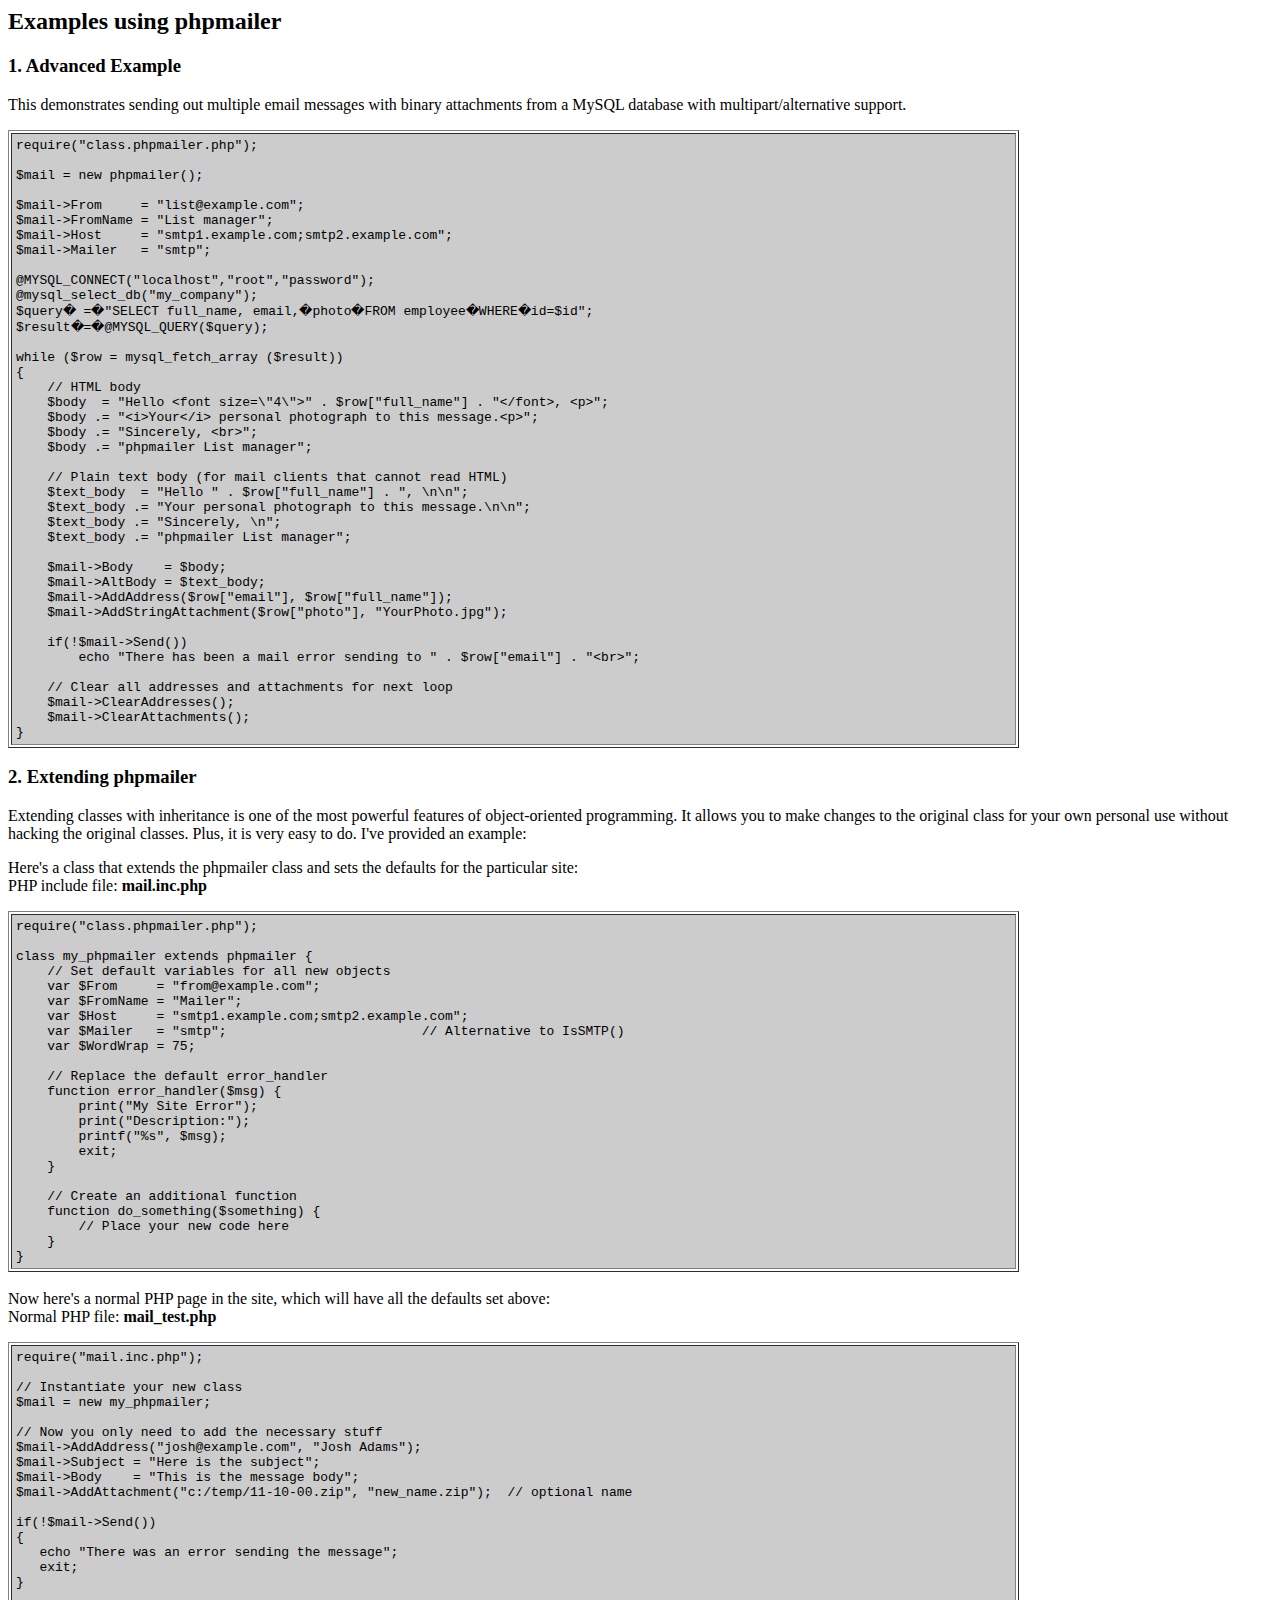
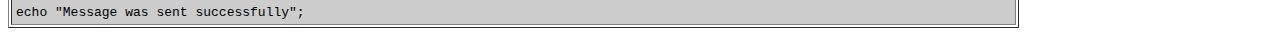
<file: siteditor/phpmailer/docs/extending.html>
<html>
<head>
<title>Examples using phpmailer</title>
</head>

<body bgcolor="#FFFFFF">

<h2>Examples using phpmailer</h2>

<h3>1. Advanced Example</h3>
<p>

This demonstrates sending out multiple email messages with binary attachments
from a MySQL database with multipart/alternative support.<p>
<table cellpadding="4" border="1" width="80%">
<tr>
<td bgcolor="#CCCCCC">
<pre>
require("class.phpmailer.php");

$mail = new phpmailer();

$mail->From     = "list@example.com";
$mail->FromName = "List manager";
$mail->Host     = "smtp1.example.com;smtp2.example.com";
$mail->Mailer   = "smtp";

@MYSQL_CONNECT("localhost","root","password");
@mysql_select_db("my_company");
$query� =�"SELECT full_name, email,�photo�FROM employee�WHERE�id=$id";
$result�=�@MYSQL_QUERY($query);

while ($row = mysql_fetch_array ($result))
{
    // HTML body
    $body  = "Hello &lt;font size=\"4\"&gt;" . $row["full_name"] . "&lt;/font&gt;, &lt;p&gt;";
    $body .= "&lt;i&gt;Your&lt;/i&gt; personal photograph to this message.&lt;p&gt;";
    $body .= "Sincerely, &lt;br&gt;";
    $body .= "phpmailer List manager";

    // Plain text body (for mail clients that cannot read HTML)
    $text_body  = "Hello " . $row["full_name"] . ", \n\n";
    $text_body .= "Your personal photograph to this message.\n\n";
    $text_body .= "Sincerely, \n";
    $text_body .= "phpmailer List manager";

    $mail->Body    = $body;
    $mail->AltBody = $text_body;
    $mail->AddAddress($row["email"], $row["full_name"]);
    $mail->AddStringAttachment($row["photo"], "YourPhoto.jpg");

    if(!$mail->Send())
        echo "There has been a mail error sending to " . $row["email"] . "&lt;br&gt;";

    // Clear all addresses and attachments for next loop
    $mail->ClearAddresses();
    $mail->ClearAttachments();
}
</pre>
</td>
</tr>
</table>
<p>

<h3>2. Extending phpmailer</h3>
<p>

Extending classes with inheritance is one of the most
powerful features of object-oriented
programming.  It allows you to make changes to the
original class for your
own personal use without hacking the original
classes.  Plus, it is very
easy to do. I've provided an example:

<p>
Here's a class that extends the phpmailer class and sets the defaults
for the particular site:<br>
PHP include file: <b>mail.inc.php</b>
<p>

<table cellpadding="4" border="1" width="80%">
<tr>
<td bgcolor="#CCCCCC">
<pre>
require("class.phpmailer.php");

class my_phpmailer extends phpmailer {
    // Set default variables for all new objects
    var $From     = "from@example.com";
    var $FromName = "Mailer";
    var $Host     = "smtp1.example.com;smtp2.example.com";
    var $Mailer   = "smtp";                         // Alternative to IsSMTP()
    var $WordWrap = 75;

    // Replace the default error_handler
    function error_handler($msg) {
        print("My Site Error");
        print("Description:");
        printf("%s", $msg);
        exit;
    }

    // Create an additional function
    function do_something($something) {
        // Place your new code here
    }
}
</td>
</tr>
</table>
<br>

Now here's a normal PHP page in the site, which will have all the defaults set
above:<br>
Normal PHP file: <b>mail_test.php</b>
<p>

<table cellpadding="4" border="1" width="80%">
<tr>
<td bgcolor="#CCCCCC">
<pre>
require("mail.inc.php");

// Instantiate your new class
$mail = new my_phpmailer;

// Now you only need to add the necessary stuff
$mail->AddAddress("josh@example.com", "Josh Adams");
$mail->Subject = "Here is the subject";
$mail->Body    = "This is the message body";
$mail->AddAttachment("c:/temp/11-10-00.zip", "new_name.zip");  // optional name

if(!$mail->Send())
{
   echo "There was an error sending the message";
   exit;
}

echo "Message was sent successfully";
</pre>
</td>
</tr>
</table>
</p>

</body>
</html>
</file>
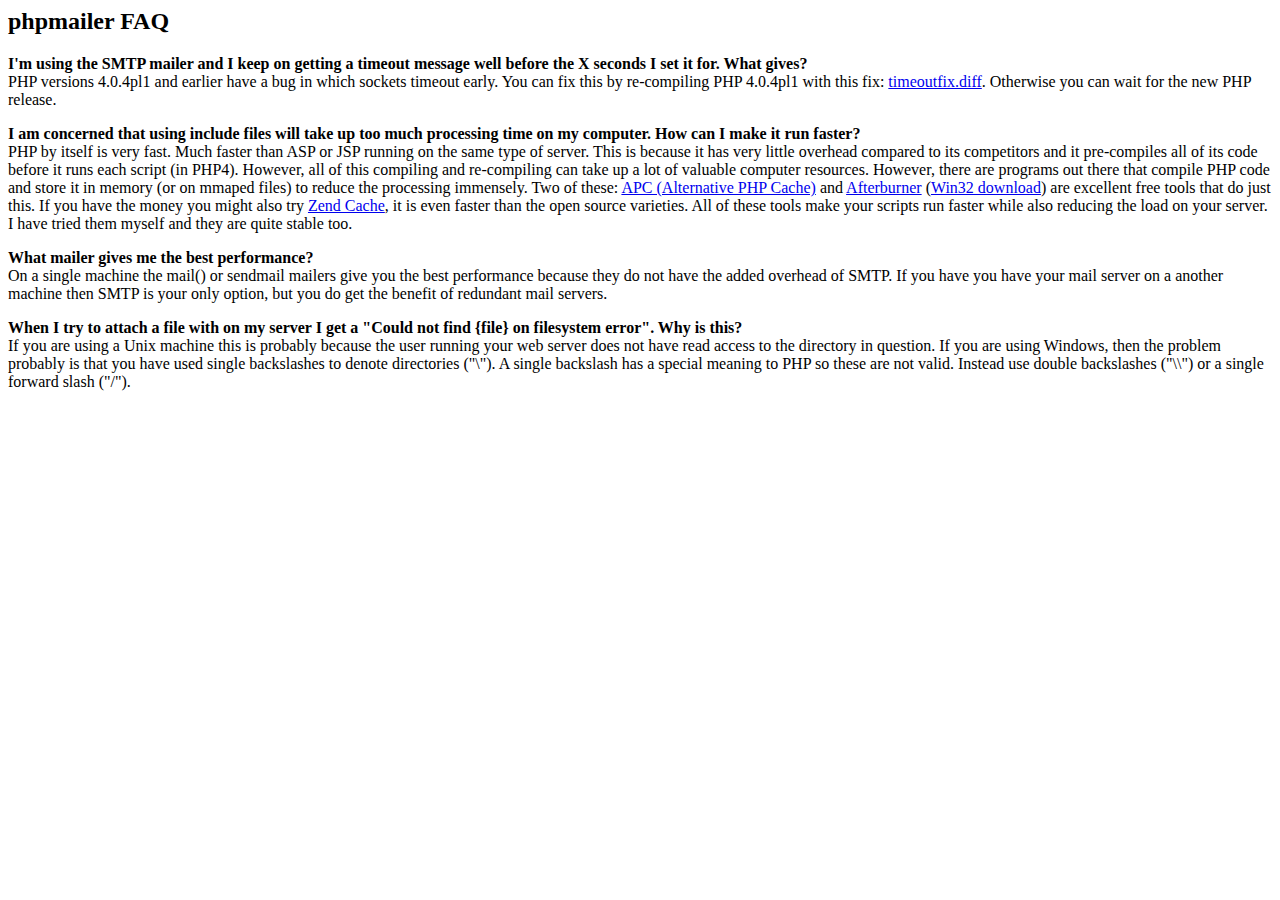
<file: siteditor/phpmailer/docs/faq.html>
<html>
<head>
<title>phpmailer FAQ</title>
</head>

<body bgcolor="#FFFFFF">

<h2>phpmailer FAQ</h2>

<p>
<b>I'm using the SMTP mailer and I keep on getting a timeout message 
well before the X seconds I set it for.  What gives?</b>
<br>
PHP versions 4.0.4pl1 and earlier have a bug in which sockets timeout 
early.  You can fix this by re-compiling PHP 4.0.4pl1 with this fix: 
<a href="timeoutfix.diff">timeoutfix.diff</a>. Otherwise you can wait 
for the new PHP release.
</p>

<p>
<b>I am concerned that using include files will take up too much
processing time on my computer.  How can I make it run faster?</b>
<br>
PHP by itself is very fast.  Much faster than ASP or JSP running on
the same type of server.  This is because it has very little overhead compared
to its competitors and it pre-compiles all of
its code before it runs each script (in PHP4).  However, all of
this compiling and re-compiling can take up a lot of valuable
computer resources.  However, there are programs out there that compile
PHP code and store it in memory (or on mmaped files) to reduce the
processing immensely.  Two of these: <a href="http://apc.communityconnect.com">APC
(Alternative PHP Cache)</a> and <a href="http://bwcache.bware.it/index.htm">Afterburner</a> 
(<a href="http://www.mm4.de/php4win/mod_php4_win32/">Win32 download</a>) 
are excellent free tools that do just this.  If you have the money
you might also try <a href="http://www.zend.com">Zend Cache</a>, it is
even faster than the open source varieties.  All of these tools make your
scripts run faster while also reducing the load on your server. I have tried
them myself and they are quite stable too.
</p>


<p>
<b>What mailer gives me the best performance?</b>
<br>
On a single machine the mail() or sendmail mailers give you the best 
performance because they do not have the added overhead of SMTP.
If you have you have your mail server on a another machine then
SMTP is your only option, but you do get the benefit of redundant
mail servers.
</p>

<p>
<b>When I try to attach a file with on my server I get a 
"Could not find {file} on filesystem error".  Why is this?</b>
<br>
If you are using a Unix machine this is probably because the user 
running your web server does not have read access to the directory 
in question.  If you are using Windows, then the problem probably is 
that you have used single backslashes to denote directories ("\").  
A single backslash has a special meaning to PHP so these are not 
valid.  Instead use double backslashes ("\\") or a single forward 
slash ("/").
</p>

</body>
</html>
</file>
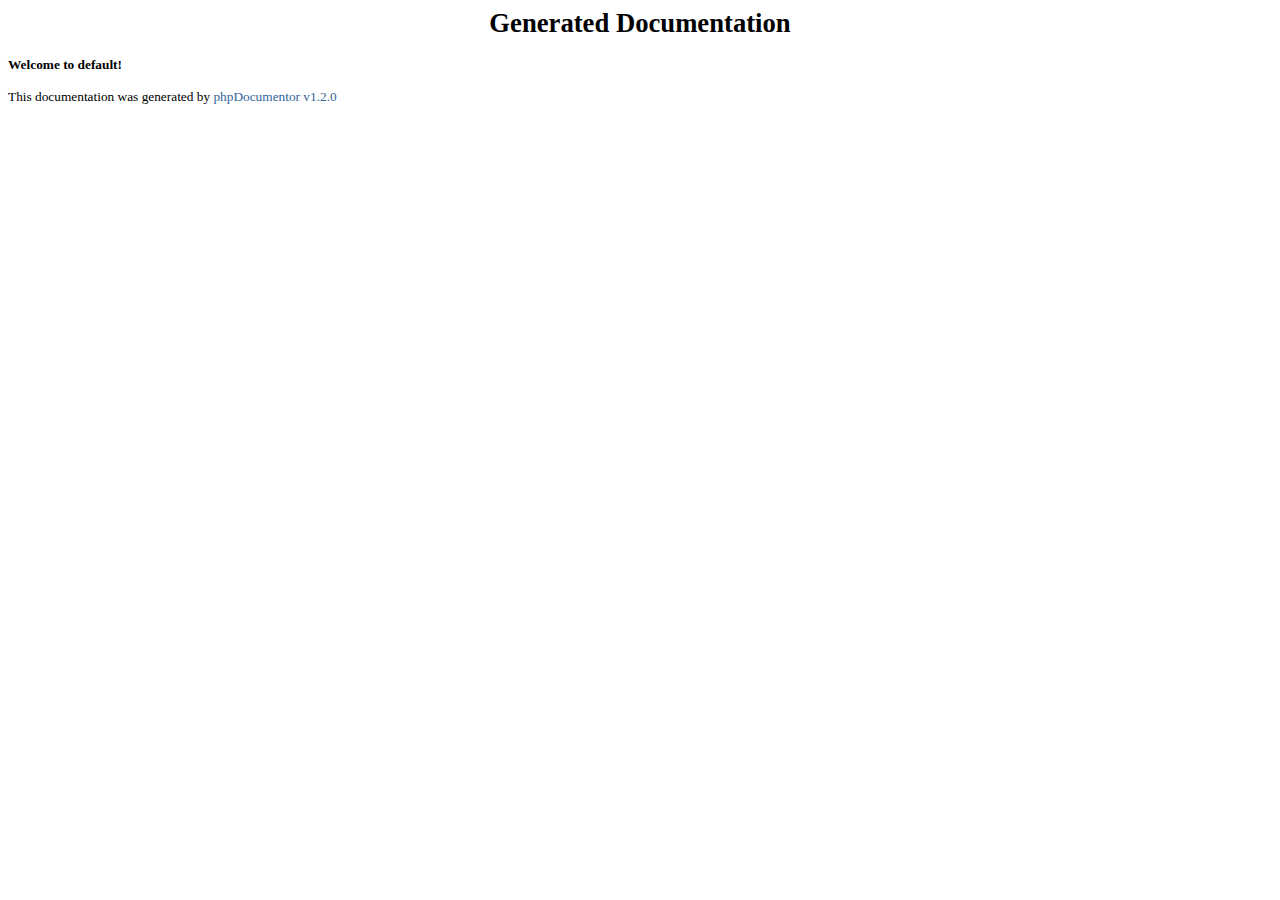
<file: siteditor/phpmailer/phpdoc/blank.html>
<html>
<head>
	<title>Generated Documentation</title>
			<link rel="stylesheet" href="media/stylesheet.css" />
			<meta http-equiv='Content-Type' content='text/html; charset=iso-8859-1'/>
</head>
<body>
<div align="center"><h1>Generated Documentation</h1></div>
<b>Welcome to default!</b><br />
<br />
This documentation was generated by <a href="http://www.phpdoc.org">phpDocumentor v1.2.0</a><br />
</body>
</html>
</file>
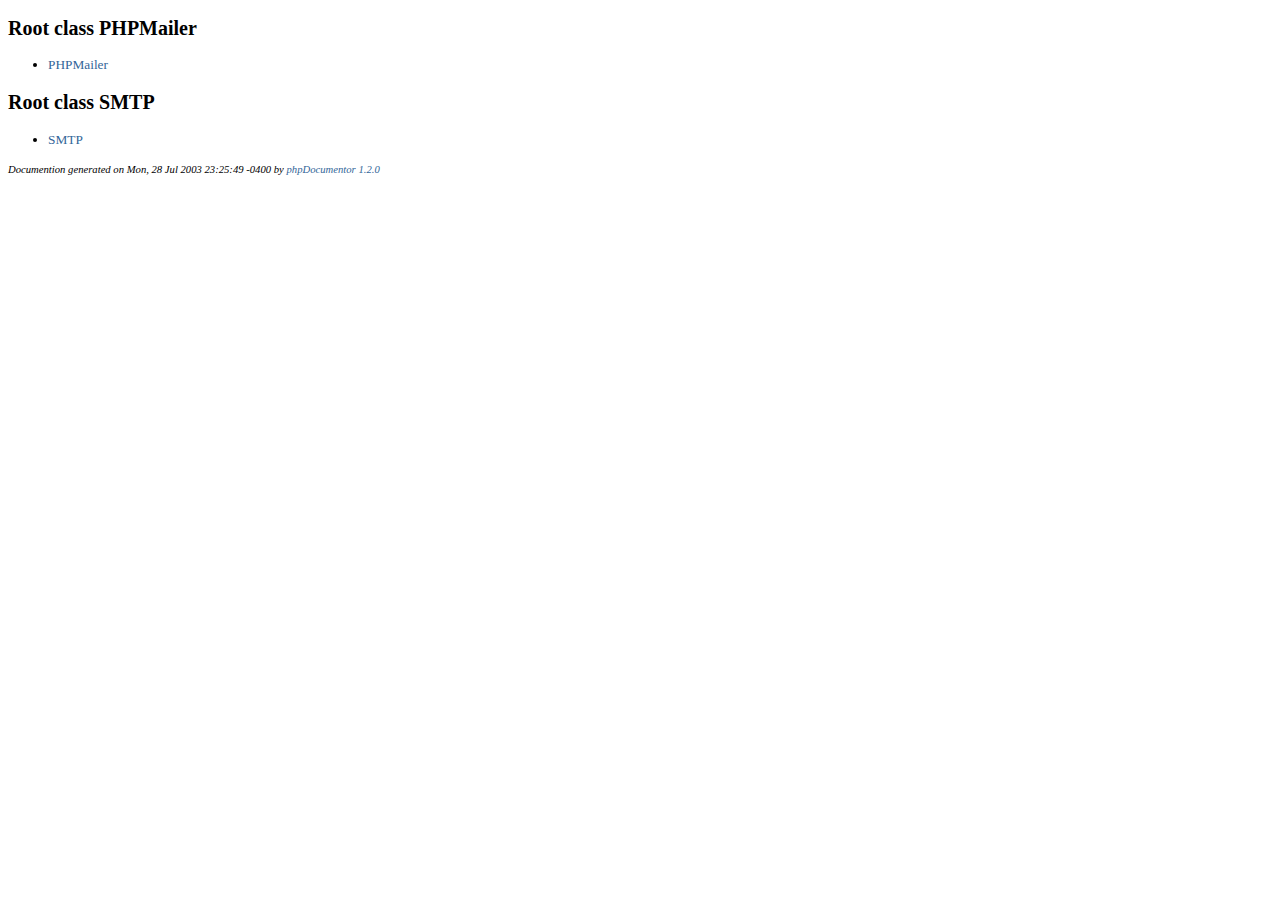
<file: siteditor/phpmailer/phpdoc/classtrees_phpmailer.html>
<?xml version="1.0" encoding="iso-8859-1"?>
<!DOCTYPE html PUBLIC "-//W3C//DTD XHTML 1.0 Transitional//EN" "http://www.w3.org/TR/xhtml1/DTD/xhtml1-transitional.dtd">
  <html xmlns="http://www.w3.org/1999/xhtml">
		<head>
			<!-- template designed by Marco Von Ballmoos -->
			<title></title>
			<link rel="stylesheet" href="media/stylesheet.css" />
			<meta http-equiv='Content-Type' content='text/html; charset=iso-8859-1'/>
		</head>
		<body>
						
<!-- Start of Class Data -->
<H2>
	
</H2>
<h2>Root class PHPMailer</h2>
<ul>
<li><a href="PHPMailer/PHPMailer.html">PHPMailer</a></li></ul>

<h2>Root class SMTP</h2>
<ul>
<li><a href="PHPMailer/SMTP.html">SMTP</a></li></ul>

	<p class="notes" id="credit">
		Documention generated on Mon, 28 Jul 2003 23:25:49 -0400 by <a href="http://www.phpdoc.org" target="_blank">phpDocumentor 1.2.0</a>
	</p>
	</body>
</html>
</file>
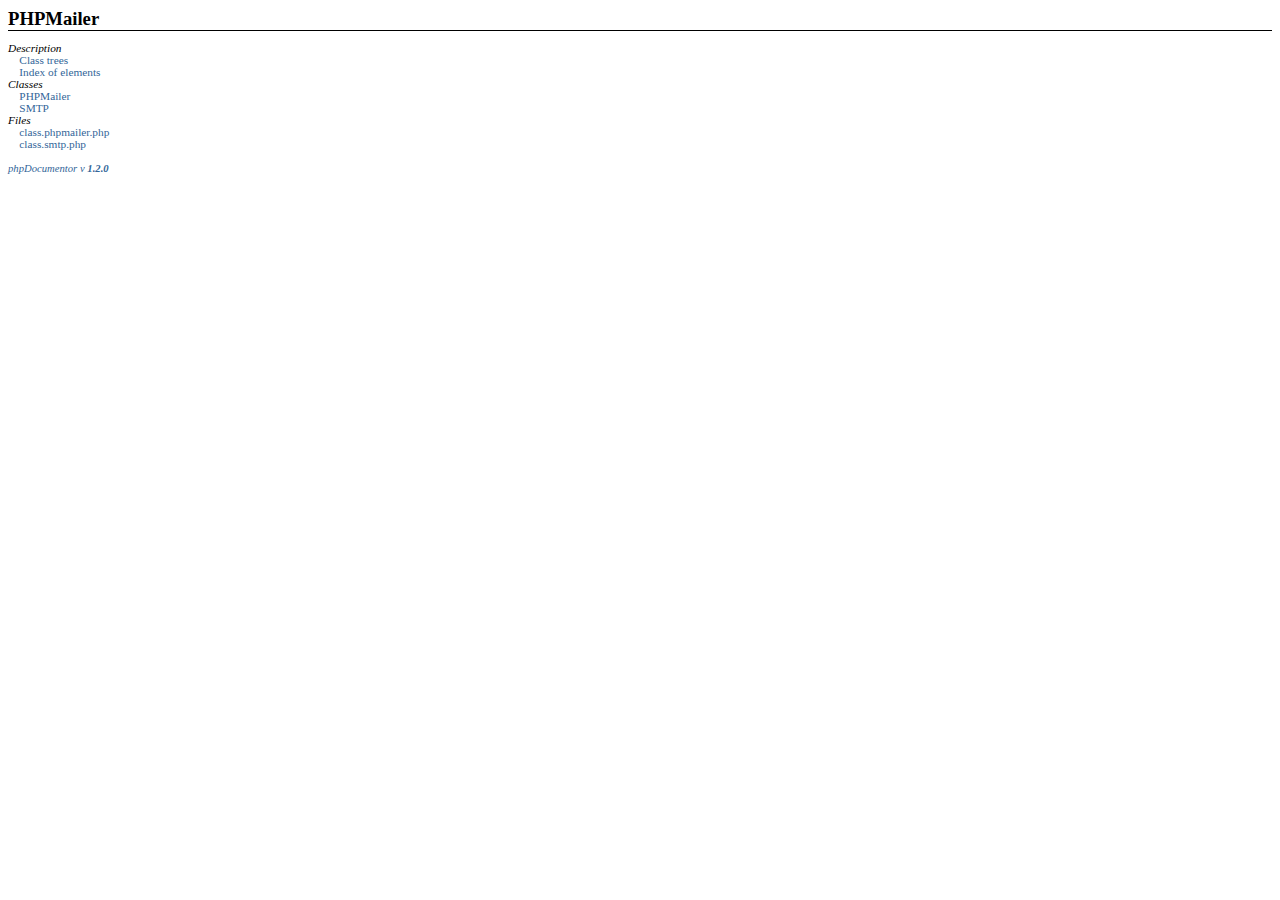
<file: siteditor/phpmailer/phpdoc/li_phpmailer.html>
<?xml version="1.0" encoding="iso-8859-1"?>
<!DOCTYPE html PUBLIC "-//W3C//DTD XHTML 1.0 Transitional//EN" "http://www.w3.org/TR/xhtml1/DTD/xhtml1-transitional.dtd">
  <html xmlns="http://www.w3.org/1999/xhtml">
		<head>
			<!-- template designed by Marco Von Ballmoos -->
			<title></title>
			<link rel="stylesheet" href="media/stylesheet.css" />
			<meta http-equiv='Content-Type' content='text/html; charset=iso-8859-1'/>
		</head>
		<body>
						<div class="package-title">PHPMailer</div>
<div class="package-details">

	<dl class="tree">
		
		<dt class="folder-title">Description</dt>
		<dd>
			<a href='classtrees_PHPMailer.html' target='right'>Class trees</a><br />
			<a href='elementindex_PHPMailer.html' target='right'>Index of elements</a><br />
					</dd>
	
							
							
													<dt class="folder-title">Classes</dt>
											<dd><a href='PHPMailer/PHPMailer.html' target='right'>PHPMailer</a></dd>
											<dd><a href='PHPMailer/SMTP.html' target='right'>SMTP</a></dd>
																						<dt class="folder-title">Files</dt>
											<dd><a href='PHPMailer/_class_phpmailer_php.html' target='right'>class.phpmailer.php</a></dd>
											<dd><a href='PHPMailer/_class_smtp_php.html' target='right'>class.smtp.php</a></dd>
																	
						
			</dl>
</div>
<p class="notes"><a href="http://www.phpdoc.org" target="_blank">phpDocumentor v <span class="field">1.2.0</span></a></p>
</BODY>
</HTML>
</file>
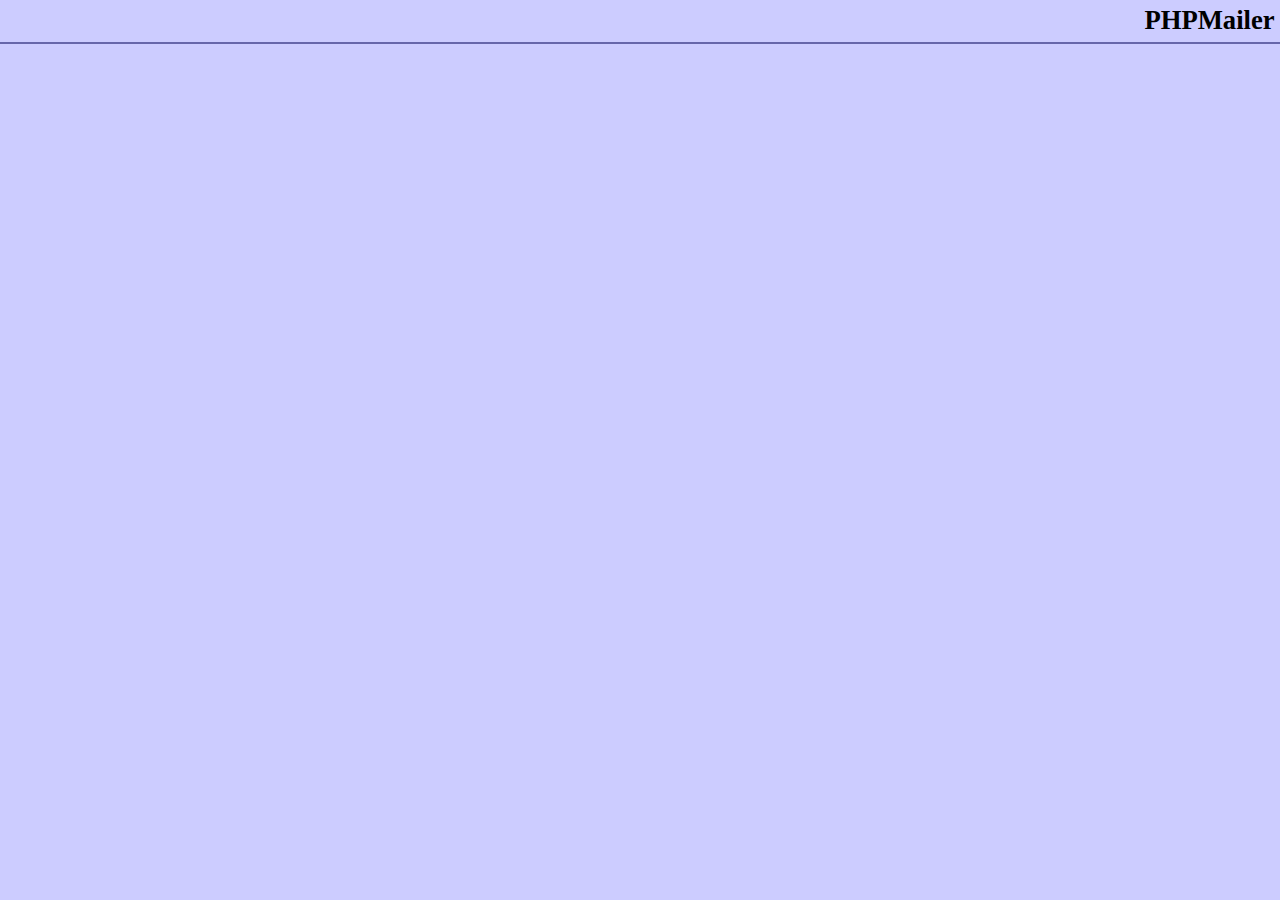
<file: siteditor/phpmailer/phpdoc/packages.html>
<?xml version="1.0" encoding="iso-8859-1"?>
<!DOCTYPE html PUBLIC "-//W3C//DTD XHTML 1.0 Transitional//EN" "http://www.w3.org/TR/xhtml1/DTD/xhtml1-transitional.dtd">
  <html xmlns="http://www.w3.org/1999/xhtml">
		<head>
			<!-- template designed by Marco Von Ballmoos -->
			<title></title>
			<link rel="stylesheet" href="media/stylesheet.css" />
			<link rel="stylesheet" href="media/banner.css" />
			<meta http-equiv='Content-Type' content='text/html; charset=iso-8859-1'/>
		</head>
		<body>
			<div class="banner">
				<div class="banner-title">PHPMailer</div>
				<div class="banner-menu">
	        <table cellpadding="0" cellspacing="0" style="width: 100%">
	          <tr>
              <td>
								              </td>
              <td style="width: 2em">&nbsp;</td>
              <td style="text-align: right">
								              </td>
						</tr>
          </table>
				</div>
			</div>
		</body>
	</html>
</file>
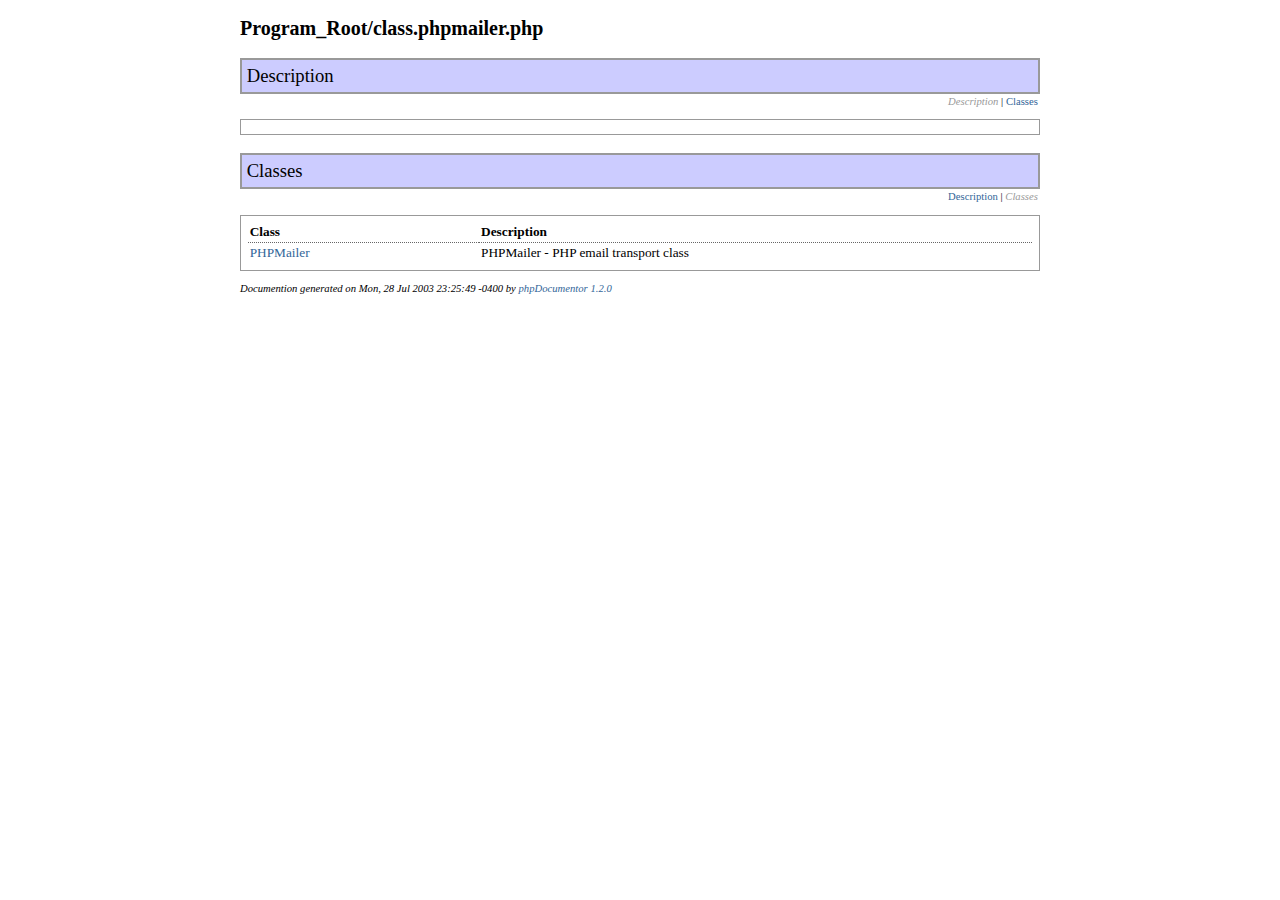
<file: siteditor/phpmailer/phpdoc/phpmailer/_class_phpmailer_php.html>
<?xml version="1.0" encoding="iso-8859-1"?>
<!DOCTYPE html PUBLIC "-//W3C//DTD XHTML 1.0 Transitional//EN" "http://www.w3.org/TR/xhtml1/DTD/xhtml1-transitional.dtd">
  <html xmlns="http://www.w3.org/1999/xhtml">
		<head>
			<!-- template designed by Marco Von Ballmoos -->
			<title>Docs for page class.phpmailer.php</title>
			<link rel="stylesheet" href="../media/stylesheet.css" />
			<meta http-equiv='Content-Type' content='text/html; charset=iso-8859-1'/>
		</head>
		<body>
			<div class="page-body">			
<h2 class="file-name">Program_Root/class.phpmailer.php</h2>

<a name="sec-description"></a>
<div class="info-box">
	<div class="info-box-title">Description</div>
	<div class="nav-bar">
					<span class="disabled">Description</span> |
							<a href="#sec-classes">Classes</a>
														</div>
	<div class="info-box-body">	
		<!-- ========== Info from phpDoc block ========= -->
		
			</div>
</div>
		
	<a name="sec-classes"></a>	
	<div class="info-box">
		<div class="info-box-title">Classes</div>
		<div class="nav-bar">
			<a href="#sec-description">Description</a> |
			<span class="disabled">Classes</span>
																	</div>
		<div class="info-box-body">	
			<table cellpadding="2" cellspacing="0" class="class-table">
				<tr>
					<th class="class-table-header">Class</th>
					<th class="class-table-header">Description</th>
				</tr>
								<tr>
					<td style="padding-right: 2em; vertical-align: top">
						<a href="../PHPMailer/PHPMailer.html">PHPMailer</a>
					</td>
					<td>
											PHPMailer - PHP email transport class
										</td>
				</tr>
							</table>
		</div>
	</div>

	
	
	
	
	<p class="notes" id="credit">
		Documention generated on Mon, 28 Jul 2003 23:25:49 -0400 by <a href="http://www.phpdoc.org" target="_blank">phpDocumentor 1.2.0</a>
	</p>
	</div></body>
</html>
</file>
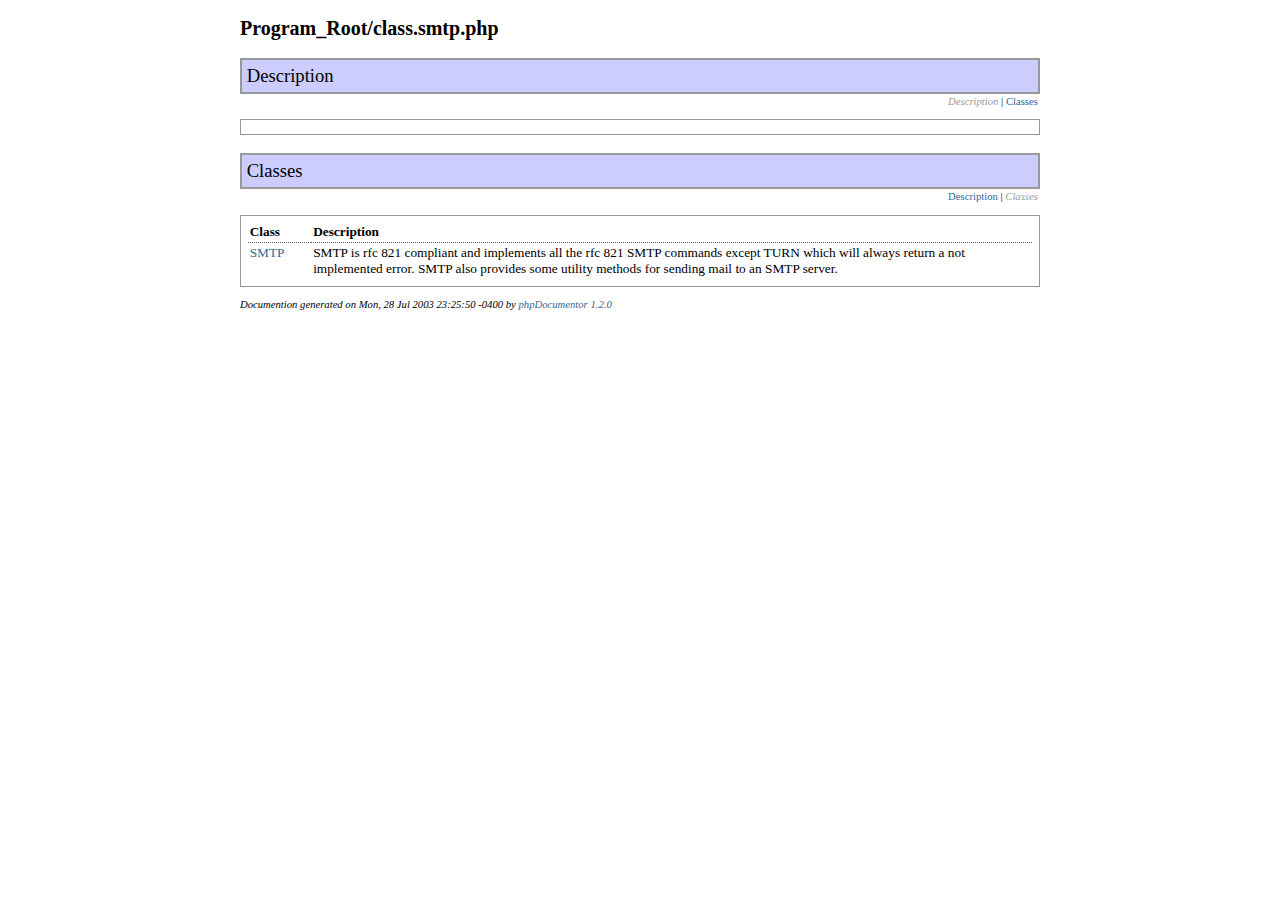
<file: siteditor/phpmailer/phpdoc/phpmailer/_class_smtp_php.html>
<?xml version="1.0" encoding="iso-8859-1"?>
<!DOCTYPE html PUBLIC "-//W3C//DTD XHTML 1.0 Transitional//EN" "http://www.w3.org/TR/xhtml1/DTD/xhtml1-transitional.dtd">
  <html xmlns="http://www.w3.org/1999/xhtml">
		<head>
			<!-- template designed by Marco Von Ballmoos -->
			<title>Docs for page class.smtp.php</title>
			<link rel="stylesheet" href="../media/stylesheet.css" />
			<meta http-equiv='Content-Type' content='text/html; charset=iso-8859-1'/>
		</head>
		<body>
			<div class="page-body">			
<h2 class="file-name">Program_Root/class.smtp.php</h2>

<a name="sec-description"></a>
<div class="info-box">
	<div class="info-box-title">Description</div>
	<div class="nav-bar">
					<span class="disabled">Description</span> |
							<a href="#sec-classes">Classes</a>
														</div>
	<div class="info-box-body">	
		<!-- ========== Info from phpDoc block ========= -->
		
			</div>
</div>
		
	<a name="sec-classes"></a>	
	<div class="info-box">
		<div class="info-box-title">Classes</div>
		<div class="nav-bar">
			<a href="#sec-description">Description</a> |
			<span class="disabled">Classes</span>
																	</div>
		<div class="info-box-body">	
			<table cellpadding="2" cellspacing="0" class="class-table">
				<tr>
					<th class="class-table-header">Class</th>
					<th class="class-table-header">Description</th>
				</tr>
								<tr>
					<td style="padding-right: 2em; vertical-align: top">
						<a href="../PHPMailer/SMTP.html">SMTP</a>
					</td>
					<td>
											SMTP is rfc 821 compliant and implements all the rfc 821 SMTP  commands except TURN which will always return a not implemented  error. SMTP also provides some utility methods for sending mail  to an SMTP server.
										</td>
				</tr>
							</table>
		</div>
	</div>

	
	
	
	
	<p class="notes" id="credit">
		Documention generated on Mon, 28 Jul 2003 23:25:50 -0400 by <a href="http://www.phpdoc.org" target="_blank">phpDocumentor 1.2.0</a>
	</p>
	</div></body>
</html>
</file>
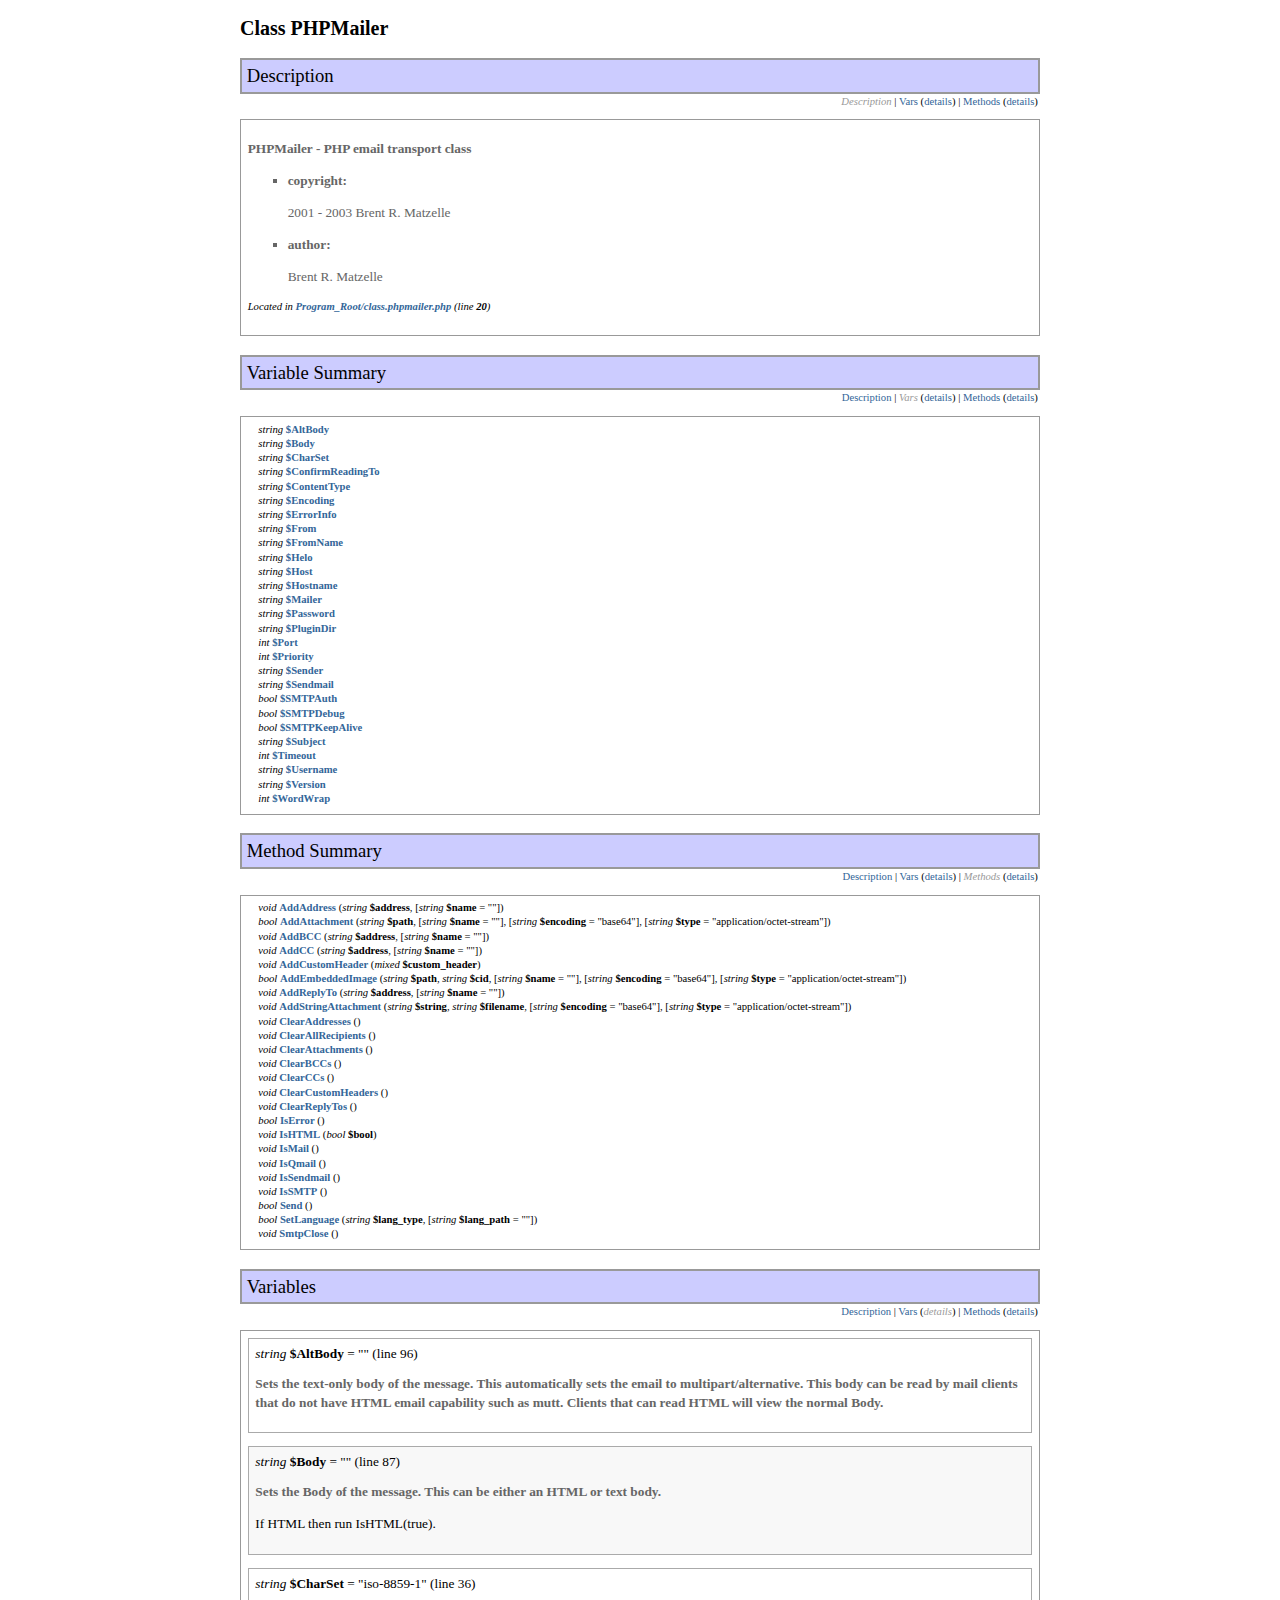
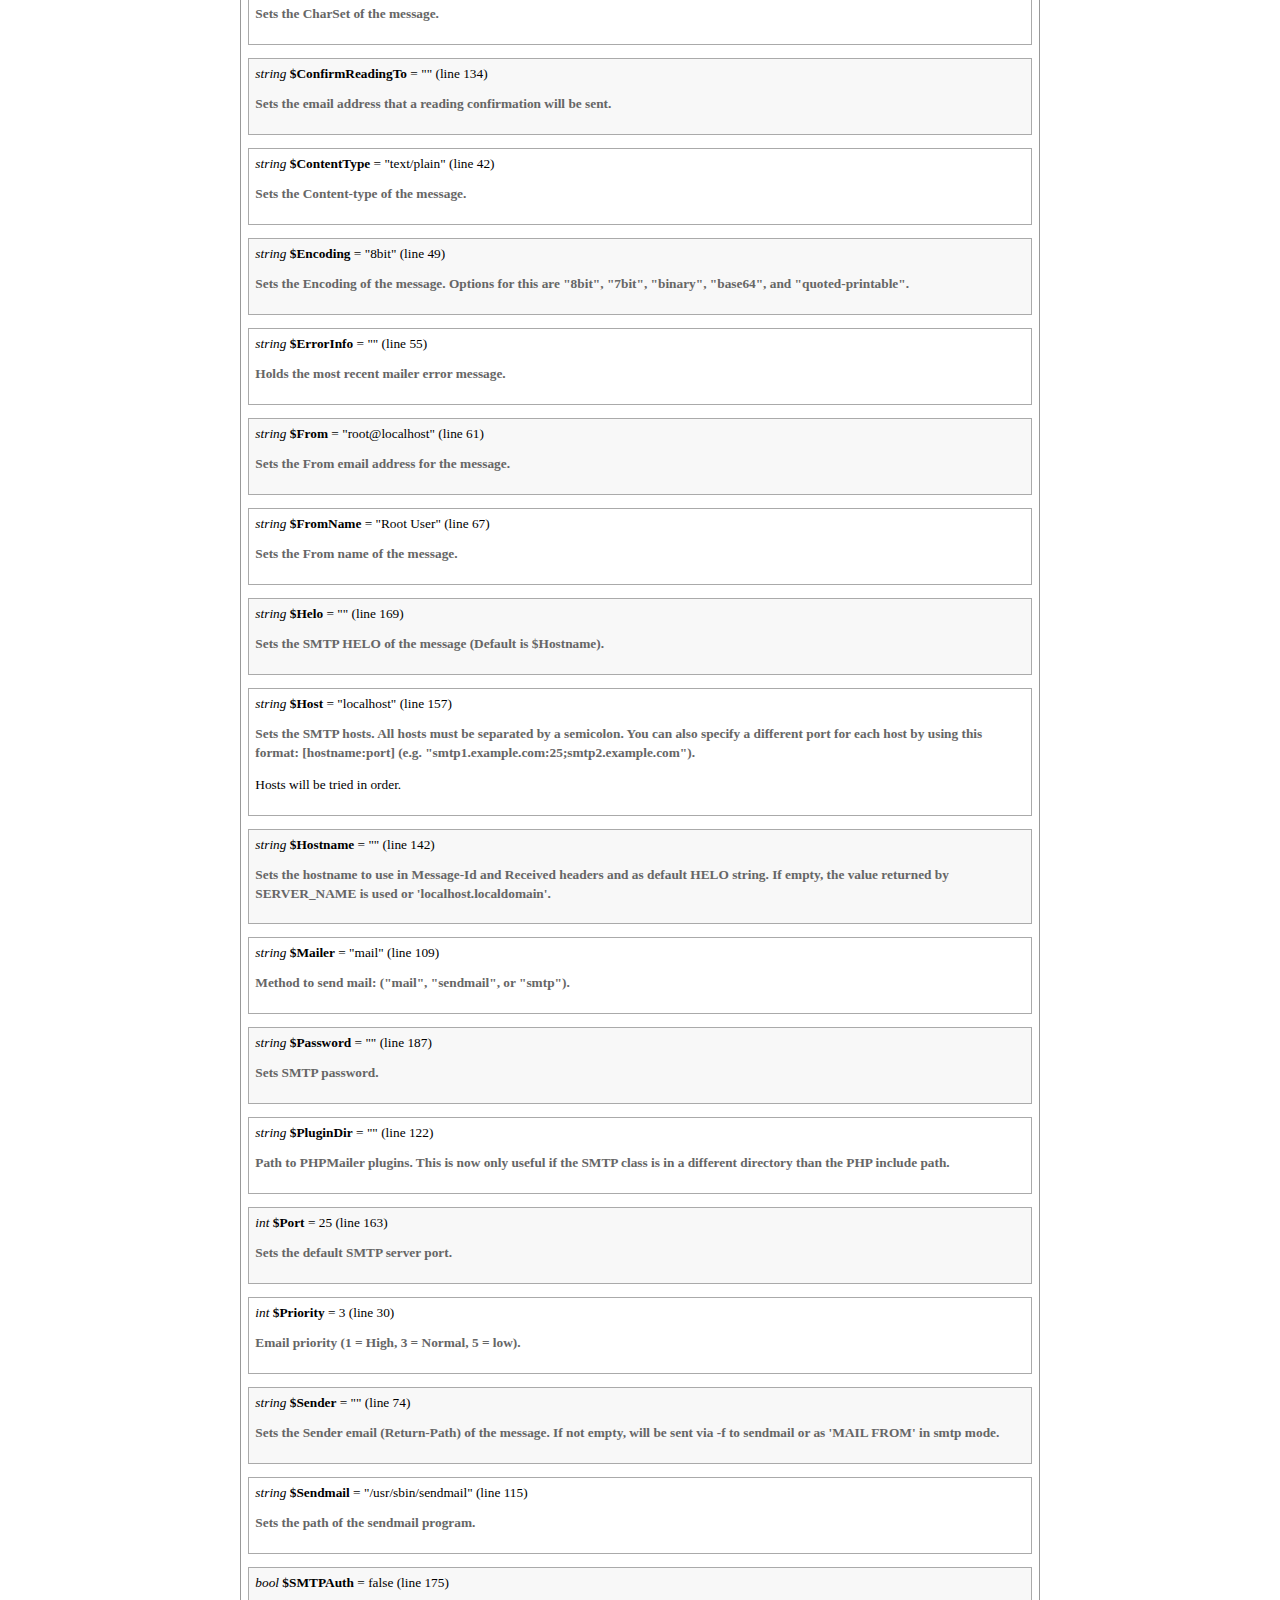
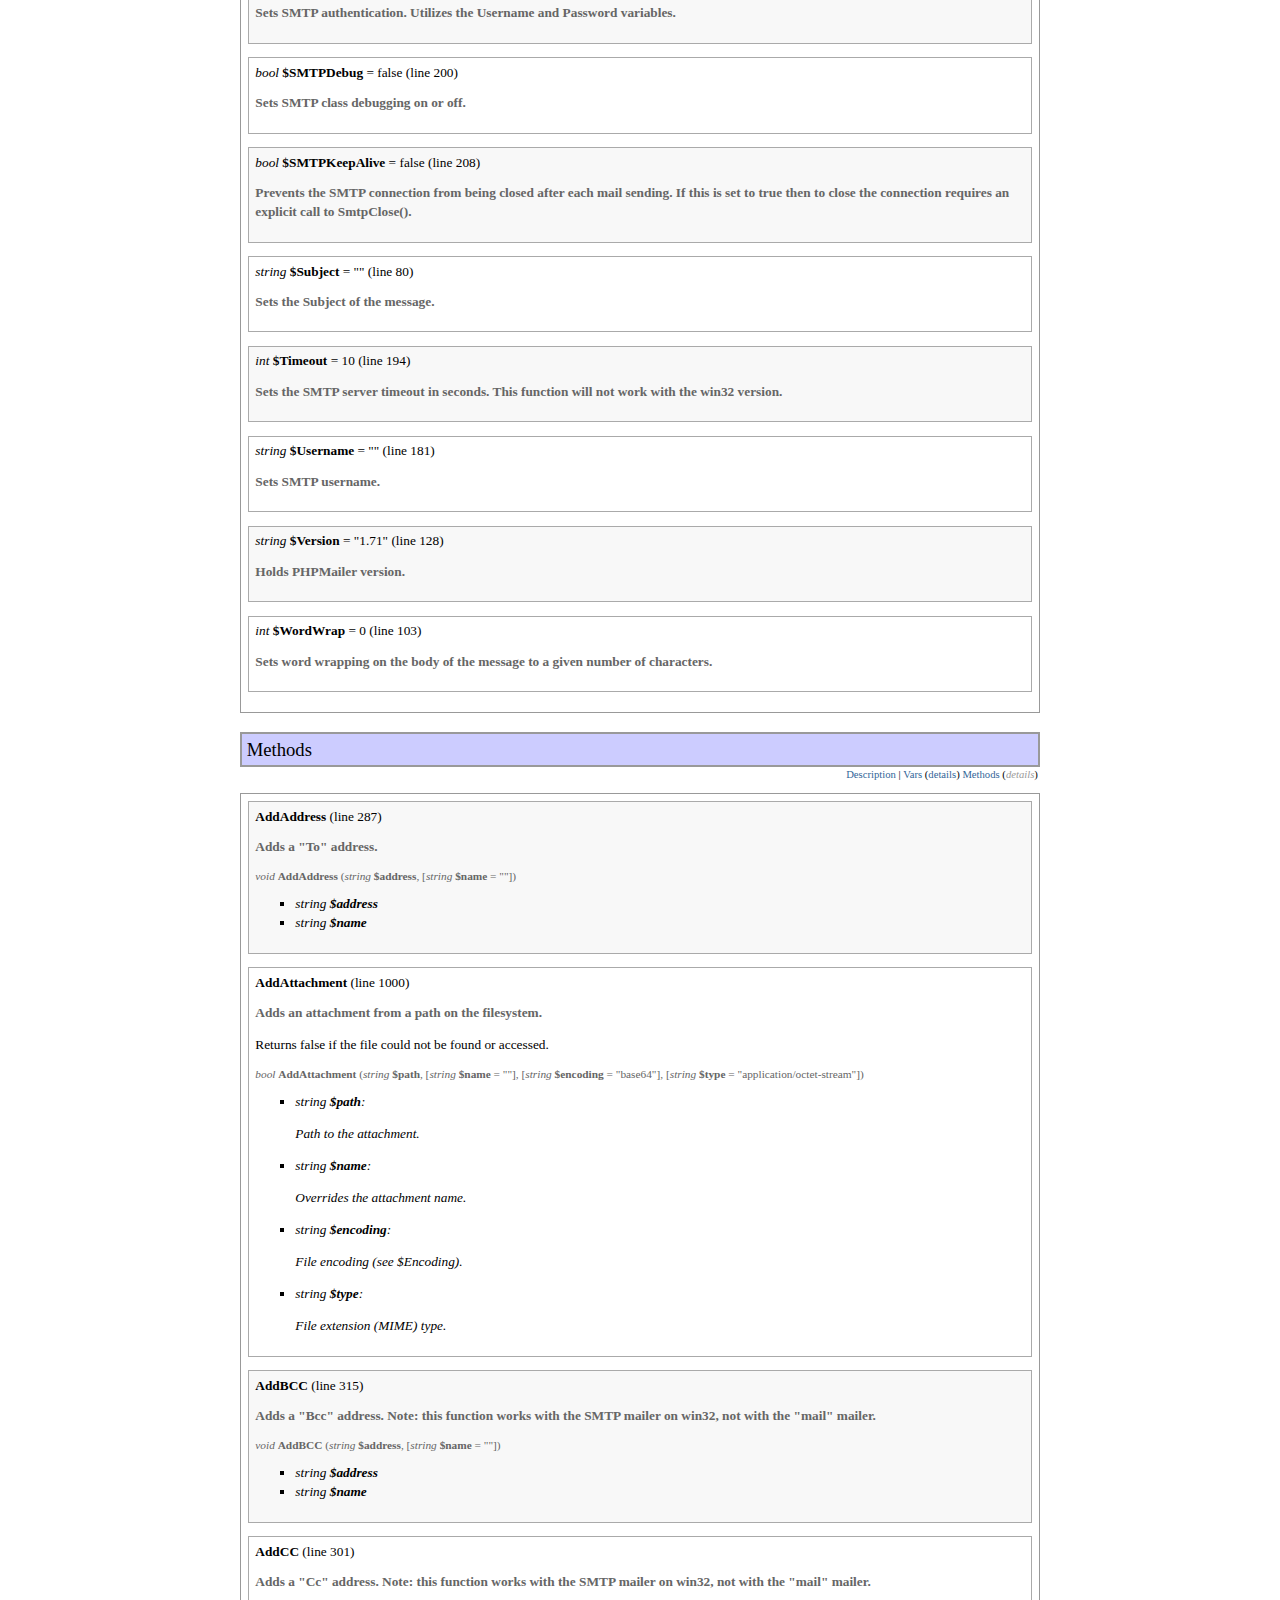
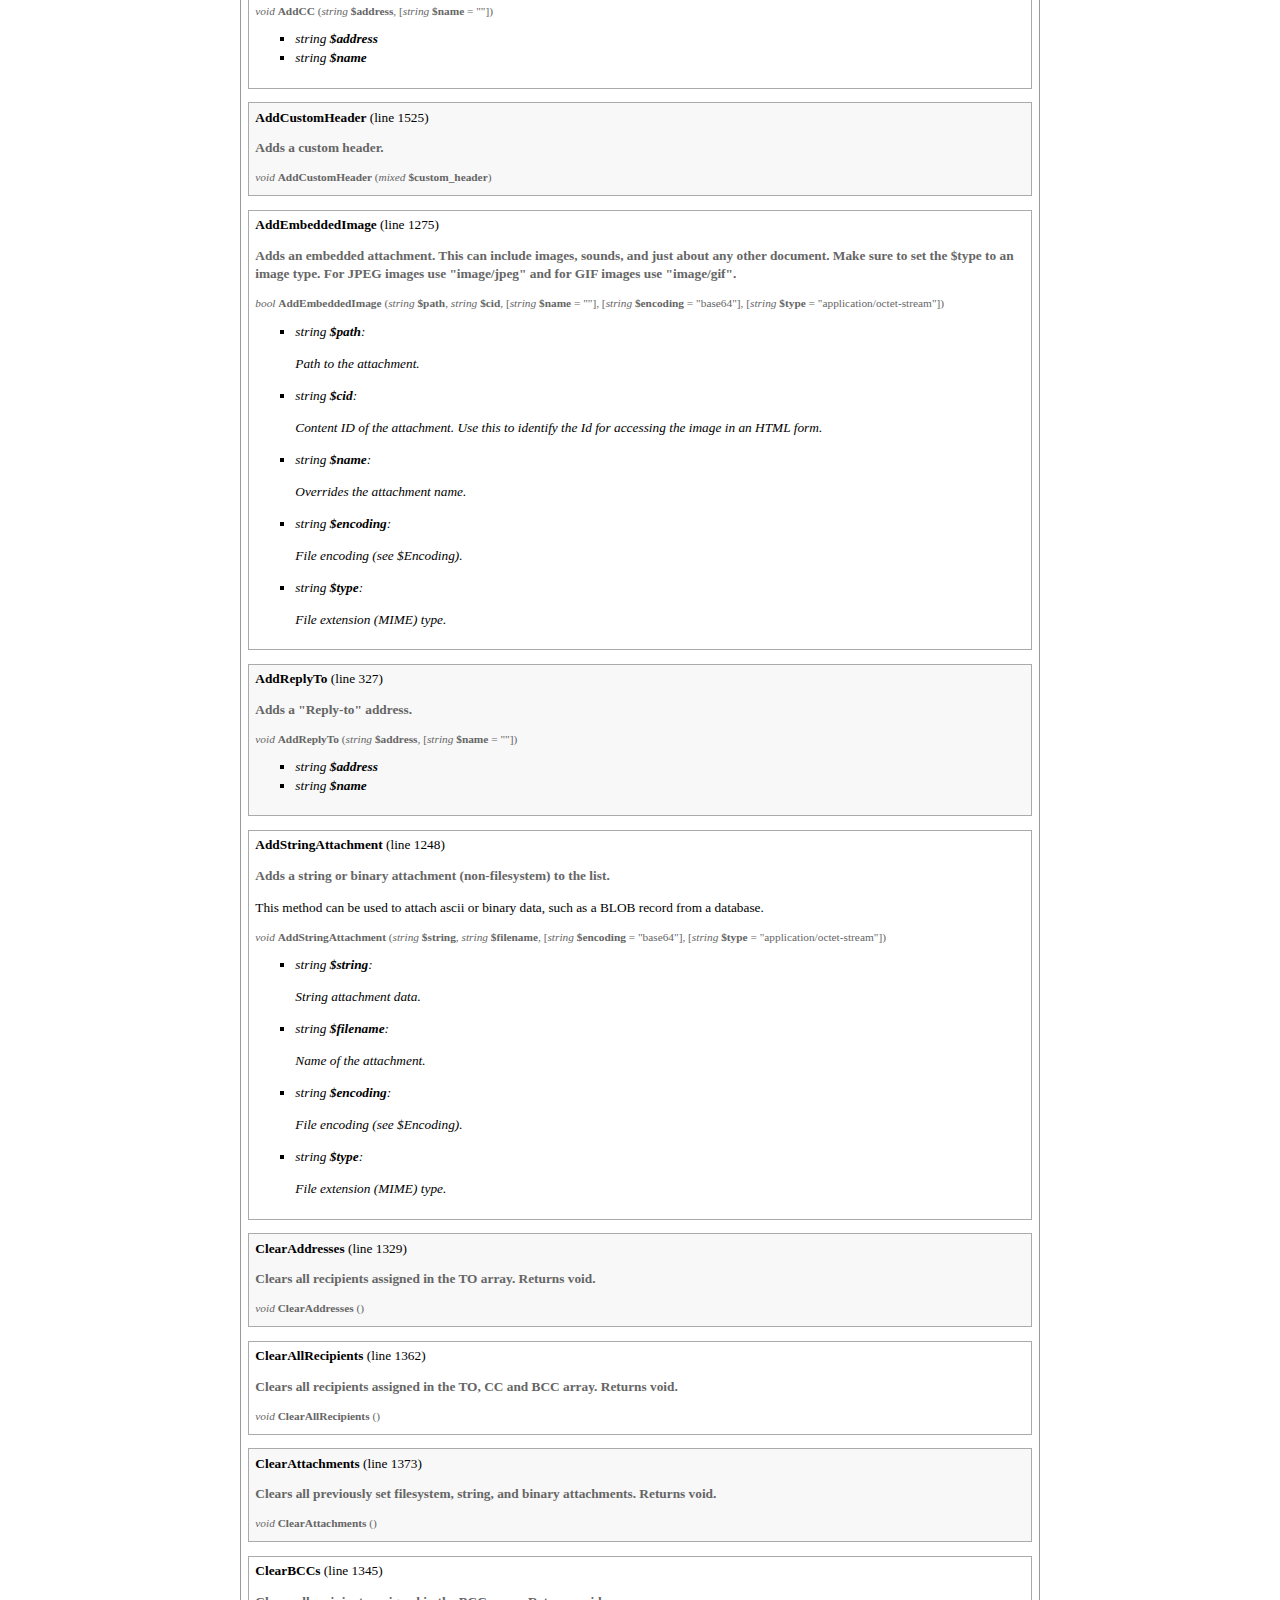
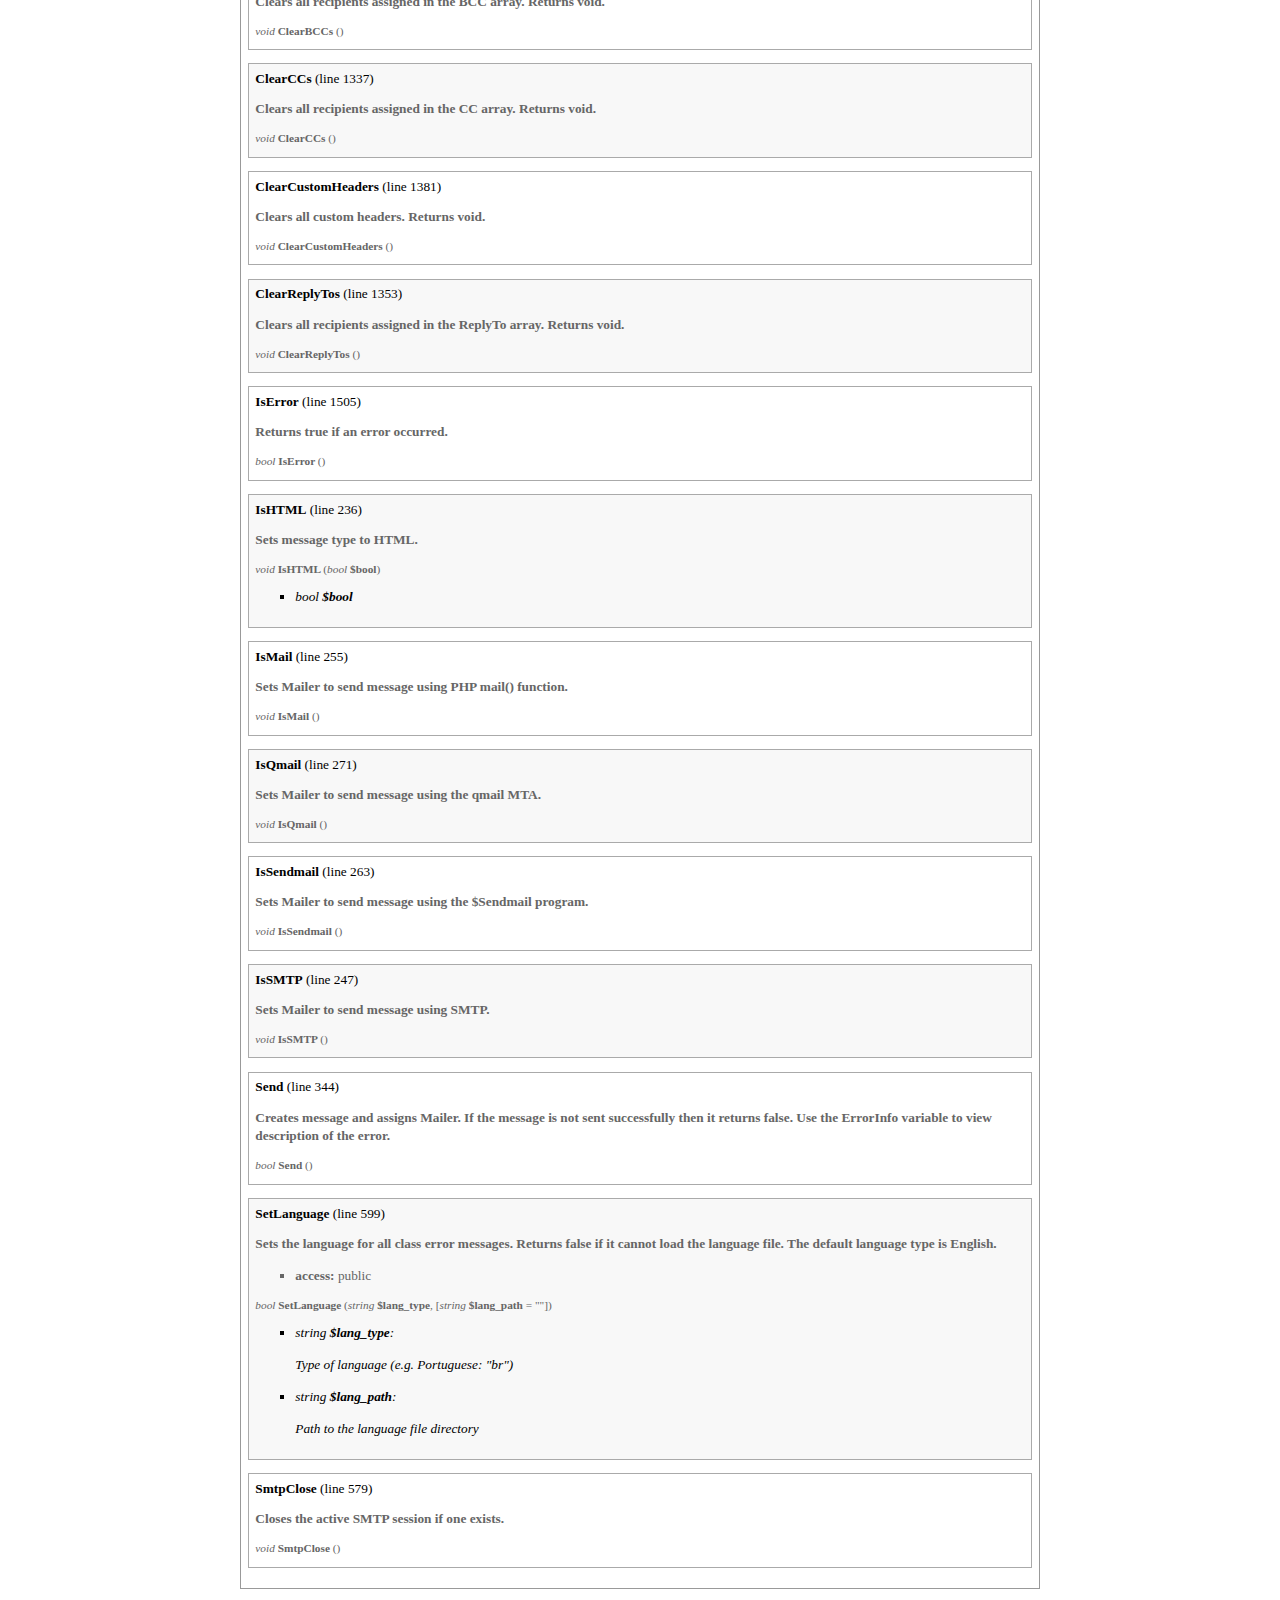
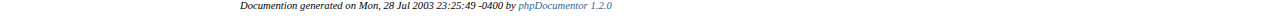
<file: siteditor/phpmailer/phpdoc/phpmailer/phpmailer.html>
<?xml version="1.0" encoding="iso-8859-1"?>
<!DOCTYPE html PUBLIC "-//W3C//DTD XHTML 1.0 Transitional//EN" "http://www.w3.org/TR/xhtml1/DTD/xhtml1-transitional.dtd">
  <html xmlns="http://www.w3.org/1999/xhtml">
		<head>
			<!-- template designed by Marco Von Ballmoos -->
			<title>Docs For Class PHPMailer</title>
			<link rel="stylesheet" href="../media/stylesheet.css" />
			<meta http-equiv='Content-Type' content='text/html; charset=iso-8859-1'/>
		</head>
		<body>
			<div class="page-body">			
<h2 class="class-name">Class PHPMailer</h2>

<a name="sec-description"></a>
<div class="info-box">
	<div class="info-box-title">Description</div>
	<div class="nav-bar">
					<span class="disabled">Description</span> |
													<a href="#sec-var-summary">Vars</a> (<a href="#sec-vars">details</a>)
						|											<a href="#sec-method-summary">Methods</a> (<a href="#sec-methods">details</a>)
						
			</div>
	<div class="info-box-body">
		<!-- ========== Info from phpDoc block ========= -->
<p class="short-description">PHPMailer - PHP email transport class</p>
	<ul class="tags">
				<li><span class="field">copyright:</span> <p>2001 - 2003 Brent R. Matzelle</p></li>
				<li><span class="field">author:</span> <p>Brent R. Matzelle</p></li>
			</ul>
		<p class="notes">
			Located in <a class="field" href="_class_phpmailer_php.html">Program_Root/class.phpmailer.php</a> (line <span class="field">20</span>)
		</p>
		
				
		<pre></pre>
	
			</div>
</div>


	<a name="sec-var-summary"></a>
	<div class="info-box">
		<div class="info-box-title">Variable Summary</span></div>
		<div class="nav-bar">
			<a href="#sec-description">Description</a> |
						<span class="disabled">Vars</span> (<a href="#sec-vars">details</a>)
							| 
									<a href="#sec-method-summary">Methods</a> (<a href="#sec-methods">details</a>)
							
					</div>
		<div class="info-box-body">
			<div class="var-summary">
								<div class="var-title">
					<span class="var-type">string</span>
					<a href="#$AltBody" title="details" class="var-name">$AltBody</a>
				</div>
								<div class="var-title">
					<span class="var-type">string</span>
					<a href="#$Body" title="details" class="var-name">$Body</a>
				</div>
								<div class="var-title">
					<span class="var-type">string</span>
					<a href="#$CharSet" title="details" class="var-name">$CharSet</a>
				</div>
								<div class="var-title">
					<span class="var-type">string</span>
					<a href="#$ConfirmReadingTo" title="details" class="var-name">$ConfirmReadingTo</a>
				</div>
								<div class="var-title">
					<span class="var-type">string</span>
					<a href="#$ContentType" title="details" class="var-name">$ContentType</a>
				</div>
								<div class="var-title">
					<span class="var-type">string</span>
					<a href="#$Encoding" title="details" class="var-name">$Encoding</a>
				</div>
								<div class="var-title">
					<span class="var-type">string</span>
					<a href="#$ErrorInfo" title="details" class="var-name">$ErrorInfo</a>
				</div>
								<div class="var-title">
					<span class="var-type">string</span>
					<a href="#$From" title="details" class="var-name">$From</a>
				</div>
								<div class="var-title">
					<span class="var-type">string</span>
					<a href="#$FromName" title="details" class="var-name">$FromName</a>
				</div>
								<div class="var-title">
					<span class="var-type">string</span>
					<a href="#$Helo" title="details" class="var-name">$Helo</a>
				</div>
								<div class="var-title">
					<span class="var-type">string</span>
					<a href="#$Host" title="details" class="var-name">$Host</a>
				</div>
								<div class="var-title">
					<span class="var-type">string</span>
					<a href="#$Hostname" title="details" class="var-name">$Hostname</a>
				</div>
								<div class="var-title">
					<span class="var-type">string</span>
					<a href="#$Mailer" title="details" class="var-name">$Mailer</a>
				</div>
								<div class="var-title">
					<span class="var-type">string</span>
					<a href="#$Password" title="details" class="var-name">$Password</a>
				</div>
								<div class="var-title">
					<span class="var-type">string</span>
					<a href="#$PluginDir" title="details" class="var-name">$PluginDir</a>
				</div>
								<div class="var-title">
					<span class="var-type">int</span>
					<a href="#$Port" title="details" class="var-name">$Port</a>
				</div>
								<div class="var-title">
					<span class="var-type">int</span>
					<a href="#$Priority" title="details" class="var-name">$Priority</a>
				</div>
								<div class="var-title">
					<span class="var-type">string</span>
					<a href="#$Sender" title="details" class="var-name">$Sender</a>
				</div>
								<div class="var-title">
					<span class="var-type">string</span>
					<a href="#$Sendmail" title="details" class="var-name">$Sendmail</a>
				</div>
								<div class="var-title">
					<span class="var-type">bool</span>
					<a href="#$SMTPAuth" title="details" class="var-name">$SMTPAuth</a>
				</div>
								<div class="var-title">
					<span class="var-type">bool</span>
					<a href="#$SMTPDebug" title="details" class="var-name">$SMTPDebug</a>
				</div>
								<div class="var-title">
					<span class="var-type">bool</span>
					<a href="#$SMTPKeepAlive" title="details" class="var-name">$SMTPKeepAlive</a>
				</div>
								<div class="var-title">
					<span class="var-type">string</span>
					<a href="#$Subject" title="details" class="var-name">$Subject</a>
				</div>
								<div class="var-title">
					<span class="var-type">int</span>
					<a href="#$Timeout" title="details" class="var-name">$Timeout</a>
				</div>
								<div class="var-title">
					<span class="var-type">string</span>
					<a href="#$Username" title="details" class="var-name">$Username</a>
				</div>
								<div class="var-title">
					<span class="var-type">string</span>
					<a href="#$Version" title="details" class="var-name">$Version</a>
				</div>
								<div class="var-title">
					<span class="var-type">int</span>
					<a href="#$WordWrap" title="details" class="var-name">$WordWrap</a>
				</div>
							</div>
		</div>
	</div>

	<a name="sec-method-summary"></a>
	<div class="info-box">
		<div class="info-box-title">Method Summary</span></div>
		<div class="nav-bar">
			<a href="#sec-description">Description</a> |
															<a href="#sec-var-summary">Vars</a> (<a href="#sec-vars">details</a>)
				 
				|
						<span class="disabled">Methods</span> (<a href="#sec-methods">details</a>)
		</div>
		<div class="info-box-body">			
			<div class="method-summary">
								
				<div class="method-definition">
											<span class="method-result">void</span>
										<a href="#AddAddress" title="details" class="method-name">AddAddress</a>
											(<span class="var-type">string</span>&nbsp;<span class="var-name">$address</span>, [<span class="var-type">string</span>&nbsp;<span class="var-name">$name</span> = <span class="var-default">""</span>])
									</div>
								
				<div class="method-definition">
											<span class="method-result">bool</span>
										<a href="#AddAttachment" title="details" class="method-name">AddAttachment</a>
											(<span class="var-type">string</span>&nbsp;<span class="var-name">$path</span>, [<span class="var-type">string</span>&nbsp;<span class="var-name">$name</span> = <span class="var-default">""</span>], [<span class="var-type">string</span>&nbsp;<span class="var-name">$encoding</span> = <span class="var-default">"base64"</span>], [<span class="var-type">string</span>&nbsp;<span class="var-name">$type</span> = <span class="var-default">"application/octet-stream"</span>])
									</div>
								
				<div class="method-definition">
											<span class="method-result">void</span>
										<a href="#AddBCC" title="details" class="method-name">AddBCC</a>
											(<span class="var-type">string</span>&nbsp;<span class="var-name">$address</span>, [<span class="var-type">string</span>&nbsp;<span class="var-name">$name</span> = <span class="var-default">""</span>])
									</div>
								
				<div class="method-definition">
											<span class="method-result">void</span>
										<a href="#AddCC" title="details" class="method-name">AddCC</a>
											(<span class="var-type">string</span>&nbsp;<span class="var-name">$address</span>, [<span class="var-type">string</span>&nbsp;<span class="var-name">$name</span> = <span class="var-default">""</span>])
									</div>
								
				<div class="method-definition">
											<span class="method-result">void</span>
										<a href="#AddCustomHeader" title="details" class="method-name">AddCustomHeader</a>
											(<span class="var-type">mixed</span>&nbsp;<span class="var-name">$custom_header</span>)
									</div>
								
				<div class="method-definition">
											<span class="method-result">bool</span>
										<a href="#AddEmbeddedImage" title="details" class="method-name">AddEmbeddedImage</a>
											(<span class="var-type">string</span>&nbsp;<span class="var-name">$path</span>, <span class="var-type">string</span>&nbsp;<span class="var-name">$cid</span>, [<span class="var-type">string</span>&nbsp;<span class="var-name">$name</span> = <span class="var-default">""</span>], [<span class="var-type">string</span>&nbsp;<span class="var-name">$encoding</span> = <span class="var-default">"base64"</span>], [<span class="var-type">string</span>&nbsp;<span class="var-name">$type</span> = <span class="var-default">"application/octet-stream"</span>])
									</div>
								
				<div class="method-definition">
											<span class="method-result">void</span>
										<a href="#AddReplyTo" title="details" class="method-name">AddReplyTo</a>
											(<span class="var-type">string</span>&nbsp;<span class="var-name">$address</span>, [<span class="var-type">string</span>&nbsp;<span class="var-name">$name</span> = <span class="var-default">""</span>])
									</div>
								
				<div class="method-definition">
											<span class="method-result">void</span>
										<a href="#AddStringAttachment" title="details" class="method-name">AddStringAttachment</a>
											(<span class="var-type">string</span>&nbsp;<span class="var-name">$string</span>, <span class="var-type">string</span>&nbsp;<span class="var-name">$filename</span>, [<span class="var-type">string</span>&nbsp;<span class="var-name">$encoding</span> = <span class="var-default">"base64"</span>], [<span class="var-type">string</span>&nbsp;<span class="var-name">$type</span> = <span class="var-default">"application/octet-stream"</span>])
									</div>
								
				<div class="method-definition">
											<span class="method-result">void</span>
										<a href="#ClearAddresses" title="details" class="method-name">ClearAddresses</a>
										()
									</div>
								
				<div class="method-definition">
											<span class="method-result">void</span>
										<a href="#ClearAllRecipients" title="details" class="method-name">ClearAllRecipients</a>
										()
									</div>
								
				<div class="method-definition">
											<span class="method-result">void</span>
										<a href="#ClearAttachments" title="details" class="method-name">ClearAttachments</a>
										()
									</div>
								
				<div class="method-definition">
											<span class="method-result">void</span>
										<a href="#ClearBCCs" title="details" class="method-name">ClearBCCs</a>
										()
									</div>
								
				<div class="method-definition">
											<span class="method-result">void</span>
										<a href="#ClearCCs" title="details" class="method-name">ClearCCs</a>
										()
									</div>
								
				<div class="method-definition">
											<span class="method-result">void</span>
										<a href="#ClearCustomHeaders" title="details" class="method-name">ClearCustomHeaders</a>
										()
									</div>
								
				<div class="method-definition">
											<span class="method-result">void</span>
										<a href="#ClearReplyTos" title="details" class="method-name">ClearReplyTos</a>
										()
									</div>
								
				<div class="method-definition">
											<span class="method-result">bool</span>
										<a href="#IsError" title="details" class="method-name">IsError</a>
										()
									</div>
								
				<div class="method-definition">
											<span class="method-result">void</span>
										<a href="#IsHTML" title="details" class="method-name">IsHTML</a>
											(<span class="var-type">bool</span>&nbsp;<span class="var-name">$bool</span>)
									</div>
								
				<div class="method-definition">
											<span class="method-result">void</span>
										<a href="#IsMail" title="details" class="method-name">IsMail</a>
										()
									</div>
								
				<div class="method-definition">
											<span class="method-result">void</span>
										<a href="#IsQmail" title="details" class="method-name">IsQmail</a>
										()
									</div>
								
				<div class="method-definition">
											<span class="method-result">void</span>
										<a href="#IsSendmail" title="details" class="method-name">IsSendmail</a>
										()
									</div>
								
				<div class="method-definition">
											<span class="method-result">void</span>
										<a href="#IsSMTP" title="details" class="method-name">IsSMTP</a>
										()
									</div>
								
				<div class="method-definition">
											<span class="method-result">bool</span>
										<a href="#Send" title="details" class="method-name">Send</a>
										()
									</div>
								
				<div class="method-definition">
											<span class="method-result">bool</span>
										<a href="#SetLanguage" title="details" class="method-name">SetLanguage</a>
											(<span class="var-type">string</span>&nbsp;<span class="var-name">$lang_type</span>, [<span class="var-type">string</span>&nbsp;<span class="var-name">$lang_path</span> = <span class="var-default">""</span>])
									</div>
								
				<div class="method-definition">
											<span class="method-result">void</span>
										<a href="#SmtpClose" title="details" class="method-name">SmtpClose</a>
										()
									</div>
							</div>
		</div>
	</div>		

	<a name="sec-vars"></a>
	<div class="info-box">
		<div class="info-box-title">Variables</div>
		<div class="nav-bar">
			<a href="#sec-description">Description</a> |
										<a href="#sec-var-summary">Vars</a> (<span class="disabled">details</span>)
						
			
							| 
									<a href="#sec-method-summary">Methods</a> (<a href="#sec-methods">details</a>)
							
					</div>
		<div class="info-box-body">
			<a name="var$AltBody" id="$AltBody"><!-- --></A>
<div class="evenrow">

	<div class="var-header">
		<span class="var-title">
			<span class="var-type">string</span>
			<span class="var-name">$AltBody</span>
			 = <span class="var-default"> &quot;&quot;</span>			(line <span class="line-number">96</span>)
		</span>
	</div>

	<!-- ========== Info from phpDoc block ========= -->
<p class="short-description">Sets the text-only body of the message.  This automatically sets the  email to multipart/alternative.  This body can be read by mail  clients that do not have HTML email capability such as mutt. Clients  that can read HTML will view the normal Body.</p>
	
	
		
		

</div>
<a name="var$Body" id="$Body"><!-- --></A>
<div class="oddrow">

	<div class="var-header">
		<span class="var-title">
			<span class="var-type">string</span>
			<span class="var-name">$Body</span>
			 = <span class="var-default"> &quot;&quot;</span>			(line <span class="line-number">87</span>)
		</span>
	</div>

	<!-- ========== Info from phpDoc block ========= -->
<p class="short-description">Sets the Body of the message.  This can be either an HTML or text body.</p>
<p class="description"><p>If HTML then run IsHTML(true).</p></p>
	
	
		
		

</div>
<a name="var$CharSet" id="$CharSet"><!-- --></A>
<div class="evenrow">

	<div class="var-header">
		<span class="var-title">
			<span class="var-type">string</span>
			<span class="var-name">$CharSet</span>
			 = <span class="var-default"> &quot;iso-8859-1&quot;</span>			(line <span class="line-number">36</span>)
		</span>
	</div>

	<!-- ========== Info from phpDoc block ========= -->
<p class="short-description">Sets the CharSet of the message.</p>
	
	
		
		

</div>
<a name="var$ConfirmReadingTo" id="$ConfirmReadingTo"><!-- --></A>
<div class="oddrow">

	<div class="var-header">
		<span class="var-title">
			<span class="var-type">string</span>
			<span class="var-name">$ConfirmReadingTo</span>
			 = <span class="var-default"> &quot;&quot;</span>			(line <span class="line-number">134</span>)
		</span>
	</div>

	<!-- ========== Info from phpDoc block ========= -->
<p class="short-description">Sets the email address that a reading confirmation will be sent.</p>
	
	
		
		

</div>
<a name="var$ContentType" id="$ContentType"><!-- --></A>
<div class="evenrow">

	<div class="var-header">
		<span class="var-title">
			<span class="var-type">string</span>
			<span class="var-name">$ContentType</span>
			 = <span class="var-default"> &quot;text/plain&quot;</span>			(line <span class="line-number">42</span>)
		</span>
	</div>

	<!-- ========== Info from phpDoc block ========= -->
<p class="short-description">Sets the Content-type of the message.</p>
	
	
		
		

</div>
<a name="var$Encoding" id="$Encoding"><!-- --></A>
<div class="oddrow">

	<div class="var-header">
		<span class="var-title">
			<span class="var-type">string</span>
			<span class="var-name">$Encoding</span>
			 = <span class="var-default"> &quot;8bit&quot;</span>			(line <span class="line-number">49</span>)
		</span>
	</div>

	<!-- ========== Info from phpDoc block ========= -->
<p class="short-description">Sets the Encoding of the message. Options for this are &quot;8bit&quot;,  &quot;7bit&quot;, &quot;binary&quot;, &quot;base64&quot;, and &quot;quoted-printable&quot;.</p>
	
	
		
		

</div>
<a name="var$ErrorInfo" id="$ErrorInfo"><!-- --></A>
<div class="evenrow">

	<div class="var-header">
		<span class="var-title">
			<span class="var-type">string</span>
			<span class="var-name">$ErrorInfo</span>
			 = <span class="var-default"> &quot;&quot;</span>			(line <span class="line-number">55</span>)
		</span>
	</div>

	<!-- ========== Info from phpDoc block ========= -->
<p class="short-description">Holds the most recent mailer error message.</p>
	
	
		
		

</div>
<a name="var$From" id="$From"><!-- --></A>
<div class="oddrow">

	<div class="var-header">
		<span class="var-title">
			<span class="var-type">string</span>
			<span class="var-name">$From</span>
			 = <span class="var-default"> &quot;root@localhost&quot;</span>			(line <span class="line-number">61</span>)
		</span>
	</div>

	<!-- ========== Info from phpDoc block ========= -->
<p class="short-description">Sets the From email address for the message.</p>
	
	
		
		

</div>
<a name="var$FromName" id="$FromName"><!-- --></A>
<div class="evenrow">

	<div class="var-header">
		<span class="var-title">
			<span class="var-type">string</span>
			<span class="var-name">$FromName</span>
			 = <span class="var-default"> &quot;Root User&quot;</span>			(line <span class="line-number">67</span>)
		</span>
	</div>

	<!-- ========== Info from phpDoc block ========= -->
<p class="short-description">Sets the From name of the message.</p>
	
	
		
		

</div>
<a name="var$Helo" id="$Helo"><!-- --></A>
<div class="oddrow">

	<div class="var-header">
		<span class="var-title">
			<span class="var-type">string</span>
			<span class="var-name">$Helo</span>
			 = <span class="var-default"> &quot;&quot;</span>			(line <span class="line-number">169</span>)
		</span>
	</div>

	<!-- ========== Info from phpDoc block ========= -->
<p class="short-description">Sets the SMTP HELO of the message (Default is $Hostname).</p>
	
	
		
		

</div>
<a name="var$Host" id="$Host"><!-- --></A>
<div class="evenrow">

	<div class="var-header">
		<span class="var-title">
			<span class="var-type">string</span>
			<span class="var-name">$Host</span>
			 = <span class="var-default"> &quot;localhost&quot;</span>			(line <span class="line-number">157</span>)
		</span>
	</div>

	<!-- ========== Info from phpDoc block ========= -->
<p class="short-description">Sets the SMTP hosts.  All hosts must be separated by a   semicolon.  You can also specify a different port   for each host by using this format: [hostname:port]   (e.g. &quot;smtp1.example.com:25;smtp2.example.com&quot;).</p>
<p class="description"><p>Hosts will be tried in order.</p></p>
	
	
		
		

</div>
<a name="var$Hostname" id="$Hostname"><!-- --></A>
<div class="oddrow">

	<div class="var-header">
		<span class="var-title">
			<span class="var-type">string</span>
			<span class="var-name">$Hostname</span>
			 = <span class="var-default"> &quot;&quot;</span>			(line <span class="line-number">142</span>)
		</span>
	</div>

	<!-- ========== Info from phpDoc block ========= -->
<p class="short-description">Sets the hostname to use in Message-Id and Received headers   and as default HELO string. If empty, the value returned   by SERVER_NAME is used or 'localhost.localdomain'.</p>
	
	
		
		

</div>
<a name="var$Mailer" id="$Mailer"><!-- --></A>
<div class="evenrow">

	<div class="var-header">
		<span class="var-title">
			<span class="var-type">string</span>
			<span class="var-name">$Mailer</span>
			 = <span class="var-default"> &quot;mail&quot;</span>			(line <span class="line-number">109</span>)
		</span>
	</div>

	<!-- ========== Info from phpDoc block ========= -->
<p class="short-description">Method to send mail: (&quot;mail&quot;, &quot;sendmail&quot;, or &quot;smtp&quot;).</p>
	
	
		
		

</div>
<a name="var$Password" id="$Password"><!-- --></A>
<div class="oddrow">

	<div class="var-header">
		<span class="var-title">
			<span class="var-type">string</span>
			<span class="var-name">$Password</span>
			 = <span class="var-default"> &quot;&quot;</span>			(line <span class="line-number">187</span>)
		</span>
	</div>

	<!-- ========== Info from phpDoc block ========= -->
<p class="short-description">Sets SMTP password.</p>
	
	
		
		

</div>
<a name="var$PluginDir" id="$PluginDir"><!-- --></A>
<div class="evenrow">

	<div class="var-header">
		<span class="var-title">
			<span class="var-type">string</span>
			<span class="var-name">$PluginDir</span>
			 = <span class="var-default"> &quot;&quot;</span>			(line <span class="line-number">122</span>)
		</span>
	</div>

	<!-- ========== Info from phpDoc block ========= -->
<p class="short-description">Path to PHPMailer plugins.  This is now only useful if the SMTP class  is in a different directory than the PHP include path.</p>
	
	
		
		

</div>
<a name="var$Port" id="$Port"><!-- --></A>
<div class="oddrow">

	<div class="var-header">
		<span class="var-title">
			<span class="var-type">int</span>
			<span class="var-name">$Port</span>
			 = <span class="var-default"> 25</span>			(line <span class="line-number">163</span>)
		</span>
	</div>

	<!-- ========== Info from phpDoc block ========= -->
<p class="short-description">Sets the default SMTP server port.</p>
	
	
		
		

</div>
<a name="var$Priority" id="$Priority"><!-- --></A>
<div class="evenrow">

	<div class="var-header">
		<span class="var-title">
			<span class="var-type">int</span>
			<span class="var-name">$Priority</span>
			 = <span class="var-default"> 3</span>			(line <span class="line-number">30</span>)
		</span>
	</div>

	<!-- ========== Info from phpDoc block ========= -->
<p class="short-description">Email priority (1 = High, 3 = Normal, 5 = low).</p>
	
	
		
		

</div>
<a name="var$Sender" id="$Sender"><!-- --></A>
<div class="oddrow">

	<div class="var-header">
		<span class="var-title">
			<span class="var-type">string</span>
			<span class="var-name">$Sender</span>
			 = <span class="var-default"> &quot;&quot;</span>			(line <span class="line-number">74</span>)
		</span>
	</div>

	<!-- ========== Info from phpDoc block ========= -->
<p class="short-description">Sets the Sender email (Return-Path) of the message.  If not empty,  will be sent via -f to sendmail or as 'MAIL FROM' in smtp mode.</p>
	
	
		
		

</div>
<a name="var$Sendmail" id="$Sendmail"><!-- --></A>
<div class="evenrow">

	<div class="var-header">
		<span class="var-title">
			<span class="var-type">string</span>
			<span class="var-name">$Sendmail</span>
			 = <span class="var-default"> &quot;/usr/sbin/sendmail&quot;</span>			(line <span class="line-number">115</span>)
		</span>
	</div>

	<!-- ========== Info from phpDoc block ========= -->
<p class="short-description">Sets the path of the sendmail program.</p>
	
	
		
		

</div>
<a name="var$SMTPAuth" id="$SMTPAuth"><!-- --></A>
<div class="oddrow">

	<div class="var-header">
		<span class="var-title">
			<span class="var-type">bool</span>
			<span class="var-name">$SMTPAuth</span>
			 = <span class="var-default"> false</span>			(line <span class="line-number">175</span>)
		</span>
	</div>

	<!-- ========== Info from phpDoc block ========= -->
<p class="short-description">Sets SMTP authentication. Utilizes the Username and Password variables.</p>
	
	
		
		

</div>
<a name="var$SMTPDebug" id="$SMTPDebug"><!-- --></A>
<div class="evenrow">

	<div class="var-header">
		<span class="var-title">
			<span class="var-type">bool</span>
			<span class="var-name">$SMTPDebug</span>
			 = <span class="var-default"> false</span>			(line <span class="line-number">200</span>)
		</span>
	</div>

	<!-- ========== Info from phpDoc block ========= -->
<p class="short-description">Sets SMTP class debugging on or off.</p>
	
	
		
		

</div>
<a name="var$SMTPKeepAlive" id="$SMTPKeepAlive"><!-- --></A>
<div class="oddrow">

	<div class="var-header">
		<span class="var-title">
			<span class="var-type">bool</span>
			<span class="var-name">$SMTPKeepAlive</span>
			 = <span class="var-default"> false</span>			(line <span class="line-number">208</span>)
		</span>
	</div>

	<!-- ========== Info from phpDoc block ========= -->
<p class="short-description">Prevents the SMTP connection from being closed after each mail  sending.  If this is set to true then to close the connection  requires an explicit call to SmtpClose().</p>
	
	
		
		

</div>
<a name="var$Subject" id="$Subject"><!-- --></A>
<div class="evenrow">

	<div class="var-header">
		<span class="var-title">
			<span class="var-type">string</span>
			<span class="var-name">$Subject</span>
			 = <span class="var-default"> &quot;&quot;</span>			(line <span class="line-number">80</span>)
		</span>
	</div>

	<!-- ========== Info from phpDoc block ========= -->
<p class="short-description">Sets the Subject of the message.</p>
	
	
		
		

</div>
<a name="var$Timeout" id="$Timeout"><!-- --></A>
<div class="oddrow">

	<div class="var-header">
		<span class="var-title">
			<span class="var-type">int</span>
			<span class="var-name">$Timeout</span>
			 = <span class="var-default"> 10</span>			(line <span class="line-number">194</span>)
		</span>
	</div>

	<!-- ========== Info from phpDoc block ========= -->
<p class="short-description">Sets the SMTP server timeout in seconds. This function will not   work with the win32 version.</p>
	
	
		
		

</div>
<a name="var$Username" id="$Username"><!-- --></A>
<div class="evenrow">

	<div class="var-header">
		<span class="var-title">
			<span class="var-type">string</span>
			<span class="var-name">$Username</span>
			 = <span class="var-default"> &quot;&quot;</span>			(line <span class="line-number">181</span>)
		</span>
	</div>

	<!-- ========== Info from phpDoc block ========= -->
<p class="short-description">Sets SMTP username.</p>
	
	
		
		

</div>
<a name="var$Version" id="$Version"><!-- --></A>
<div class="oddrow">

	<div class="var-header">
		<span class="var-title">
			<span class="var-type">string</span>
			<span class="var-name">$Version</span>
			 = <span class="var-default"> &quot;1.71&quot;</span>			(line <span class="line-number">128</span>)
		</span>
	</div>

	<!-- ========== Info from phpDoc block ========= -->
<p class="short-description">Holds PHPMailer version.</p>
	
	
		
		

</div>
<a name="var$WordWrap" id="$WordWrap"><!-- --></A>
<div class="evenrow">

	<div class="var-header">
		<span class="var-title">
			<span class="var-type">int</span>
			<span class="var-name">$WordWrap</span>
			 = <span class="var-default"> 0</span>			(line <span class="line-number">103</span>)
		</span>
	</div>

	<!-- ========== Info from phpDoc block ========= -->
<p class="short-description">Sets word wrapping on the body of the message to a given number of  characters.</p>
	
	
		
		

</div>
						
		</div>
	</div>
	
	<a name="sec-methods"></a>
	<div class="info-box">
		<div class="info-box-title">Methods</div>
		<div class="nav-bar">
			<a href="#sec-description">Description</a> |
															<a href="#sec-var-summary">Vars</a> (<a href="#sec-vars">details</a>)
														<a href="#sec-method-summary">Methods</a> (<span class="disabled">details</span>)
						
		</div>
		<div class="info-box-body">
			<A NAME='method_detail'></A>
<a name="methodAddAddress" id="AddAddress"><!-- --></a>
<div class="oddrow">
	
	<div class="method-header">
		<span class="method-title">AddAddress</span> (line <span class="line-number">287</span>)
	</div> 
	
	<!-- ========== Info from phpDoc block ========= -->
<p class="short-description">Adds a &quot;To&quot; address.</p>
	
	<div class="method-signature">
		<span class="method-result">void</span>
		<span class="method-name">
			AddAddress
		</span>
					(<span class="var-type">string</span>&nbsp;<span class="var-name">$address</span>, [<span class="var-type">string</span>&nbsp;<span class="var-name">$name</span> = <span class="var-default">""</span>])
			</div>
	
			<ul class="parameters">
					<li>
				<span class="var-type">string</span>
				<span class="var-name">$address</span>			</li>
					<li>
				<span class="var-type">string</span>
				<span class="var-name">$name</span>			</li>
				</ul>
		
		
	</div>
<a name="methodAddAttachment" id="AddAttachment"><!-- --></a>
<div class="evenrow">
	
	<div class="method-header">
		<span class="method-title">AddAttachment</span> (line <span class="line-number">1000</span>)
	</div> 
	
	<!-- ========== Info from phpDoc block ========= -->
<p class="short-description">Adds an attachment from a path on the filesystem.</p>
<p class="description"><p>Returns false if the file could not be found  or accessed.</p></p>
	
	<div class="method-signature">
		<span class="method-result">bool</span>
		<span class="method-name">
			AddAttachment
		</span>
					(<span class="var-type">string</span>&nbsp;<span class="var-name">$path</span>, [<span class="var-type">string</span>&nbsp;<span class="var-name">$name</span> = <span class="var-default">""</span>], [<span class="var-type">string</span>&nbsp;<span class="var-name">$encoding</span> = <span class="var-default">"base64"</span>], [<span class="var-type">string</span>&nbsp;<span class="var-name">$type</span> = <span class="var-default">"application/octet-stream"</span>])
			</div>
	
			<ul class="parameters">
					<li>
				<span class="var-type">string</span>
				<span class="var-name">$path</span><span class="var-description">: <p>Path to the attachment.</p></span>			</li>
					<li>
				<span class="var-type">string</span>
				<span class="var-name">$name</span><span class="var-description">: <p>Overrides the attachment name.</p></span>			</li>
					<li>
				<span class="var-type">string</span>
				<span class="var-name">$encoding</span><span class="var-description">: <p>File encoding (see $Encoding).</p></span>			</li>
					<li>
				<span class="var-type">string</span>
				<span class="var-name">$type</span><span class="var-description">: <p>File extension (MIME) type.</p></span>			</li>
				</ul>
		
		
	</div>
<a name="methodAddBCC" id="AddBCC"><!-- --></a>
<div class="oddrow">
	
	<div class="method-header">
		<span class="method-title">AddBCC</span> (line <span class="line-number">315</span>)
	</div> 
	
	<!-- ========== Info from phpDoc block ========= -->
<p class="short-description">Adds a &quot;Bcc&quot; address. Note: this function works  with the SMTP mailer on win32, not with the &quot;mail&quot;  mailer.</p>
	
	<div class="method-signature">
		<span class="method-result">void</span>
		<span class="method-name">
			AddBCC
		</span>
					(<span class="var-type">string</span>&nbsp;<span class="var-name">$address</span>, [<span class="var-type">string</span>&nbsp;<span class="var-name">$name</span> = <span class="var-default">""</span>])
			</div>
	
			<ul class="parameters">
					<li>
				<span class="var-type">string</span>
				<span class="var-name">$address</span>			</li>
					<li>
				<span class="var-type">string</span>
				<span class="var-name">$name</span>			</li>
				</ul>
		
		
	</div>
<a name="methodAddCC" id="AddCC"><!-- --></a>
<div class="evenrow">
	
	<div class="method-header">
		<span class="method-title">AddCC</span> (line <span class="line-number">301</span>)
	</div> 
	
	<!-- ========== Info from phpDoc block ========= -->
<p class="short-description">Adds a &quot;Cc&quot; address. Note: this function works  with the SMTP mailer on win32, not with the &quot;mail&quot;  mailer.</p>
	
	<div class="method-signature">
		<span class="method-result">void</span>
		<span class="method-name">
			AddCC
		</span>
					(<span class="var-type">string</span>&nbsp;<span class="var-name">$address</span>, [<span class="var-type">string</span>&nbsp;<span class="var-name">$name</span> = <span class="var-default">""</span>])
			</div>
	
			<ul class="parameters">
					<li>
				<span class="var-type">string</span>
				<span class="var-name">$address</span>			</li>
					<li>
				<span class="var-type">string</span>
				<span class="var-name">$name</span>			</li>
				</ul>
		
		
	</div>
<a name="methodAddCustomHeader" id="AddCustomHeader"><!-- --></a>
<div class="oddrow">
	
	<div class="method-header">
		<span class="method-title">AddCustomHeader</span> (line <span class="line-number">1525</span>)
	</div> 
	
	<!-- ========== Info from phpDoc block ========= -->
<p class="short-description">Adds a custom header.</p>
	
	<div class="method-signature">
		<span class="method-result">void</span>
		<span class="method-name">
			AddCustomHeader
		</span>
					(<span class="var-type">mixed</span>&nbsp;<span class="var-name">$custom_header</span>)
			</div>
	
		
		
	</div>
<a name="methodAddEmbeddedImage" id="AddEmbeddedImage"><!-- --></a>
<div class="evenrow">
	
	<div class="method-header">
		<span class="method-title">AddEmbeddedImage</span> (line <span class="line-number">1275</span>)
	</div> 
	
	<!-- ========== Info from phpDoc block ========= -->
<p class="short-description">Adds an embedded attachment.  This can include images, sounds, and  just about any other document.  Make sure to set the $type to an  image type.  For JPEG images use &quot;image/jpeg&quot; and for GIF images  use &quot;image/gif&quot;.</p>
	
	<div class="method-signature">
		<span class="method-result">bool</span>
		<span class="method-name">
			AddEmbeddedImage
		</span>
					(<span class="var-type">string</span>&nbsp;<span class="var-name">$path</span>, <span class="var-type">string</span>&nbsp;<span class="var-name">$cid</span>, [<span class="var-type">string</span>&nbsp;<span class="var-name">$name</span> = <span class="var-default">""</span>], [<span class="var-type">string</span>&nbsp;<span class="var-name">$encoding</span> = <span class="var-default">"base64"</span>], [<span class="var-type">string</span>&nbsp;<span class="var-name">$type</span> = <span class="var-default">"application/octet-stream"</span>])
			</div>
	
			<ul class="parameters">
					<li>
				<span class="var-type">string</span>
				<span class="var-name">$path</span><span class="var-description">: <p>Path to the attachment.</p></span>			</li>
					<li>
				<span class="var-type">string</span>
				<span class="var-name">$cid</span><span class="var-description">: <p>Content ID of the attachment.  Use this to identify         the Id for accessing the image in an HTML form.</p></span>			</li>
					<li>
				<span class="var-type">string</span>
				<span class="var-name">$name</span><span class="var-description">: <p>Overrides the attachment name.</p></span>			</li>
					<li>
				<span class="var-type">string</span>
				<span class="var-name">$encoding</span><span class="var-description">: <p>File encoding (see $Encoding).</p></span>			</li>
					<li>
				<span class="var-type">string</span>
				<span class="var-name">$type</span><span class="var-description">: <p>File extension (MIME) type.</p></span>			</li>
				</ul>
		
		
	</div>
<a name="methodAddReplyTo" id="AddReplyTo"><!-- --></a>
<div class="oddrow">
	
	<div class="method-header">
		<span class="method-title">AddReplyTo</span> (line <span class="line-number">327</span>)
	</div> 
	
	<!-- ========== Info from phpDoc block ========= -->
<p class="short-description">Adds a &quot;Reply-to&quot; address.</p>
	
	<div class="method-signature">
		<span class="method-result">void</span>
		<span class="method-name">
			AddReplyTo
		</span>
					(<span class="var-type">string</span>&nbsp;<span class="var-name">$address</span>, [<span class="var-type">string</span>&nbsp;<span class="var-name">$name</span> = <span class="var-default">""</span>])
			</div>
	
			<ul class="parameters">
					<li>
				<span class="var-type">string</span>
				<span class="var-name">$address</span>			</li>
					<li>
				<span class="var-type">string</span>
				<span class="var-name">$name</span>			</li>
				</ul>
		
		
	</div>
<a name="methodAddStringAttachment" id="AddStringAttachment"><!-- --></a>
<div class="evenrow">
	
	<div class="method-header">
		<span class="method-title">AddStringAttachment</span> (line <span class="line-number">1248</span>)
	</div> 
	
	<!-- ========== Info from phpDoc block ========= -->
<p class="short-description">Adds a string or binary attachment (non-filesystem) to the list.</p>
<p class="description"><p>This method can be used to attach ascii or binary data,  such as a BLOB record from a database.</p></p>
	
	<div class="method-signature">
		<span class="method-result">void</span>
		<span class="method-name">
			AddStringAttachment
		</span>
					(<span class="var-type">string</span>&nbsp;<span class="var-name">$string</span>, <span class="var-type">string</span>&nbsp;<span class="var-name">$filename</span>, [<span class="var-type">string</span>&nbsp;<span class="var-name">$encoding</span> = <span class="var-default">"base64"</span>], [<span class="var-type">string</span>&nbsp;<span class="var-name">$type</span> = <span class="var-default">"application/octet-stream"</span>])
			</div>
	
			<ul class="parameters">
					<li>
				<span class="var-type">string</span>
				<span class="var-name">$string</span><span class="var-description">: <p>String attachment data.</p></span>			</li>
					<li>
				<span class="var-type">string</span>
				<span class="var-name">$filename</span><span class="var-description">: <p>Name of the attachment.</p></span>			</li>
					<li>
				<span class="var-type">string</span>
				<span class="var-name">$encoding</span><span class="var-description">: <p>File encoding (see $Encoding).</p></span>			</li>
					<li>
				<span class="var-type">string</span>
				<span class="var-name">$type</span><span class="var-description">: <p>File extension (MIME) type.</p></span>			</li>
				</ul>
		
		
	</div>
<a name="methodClearAddresses" id="ClearAddresses"><!-- --></a>
<div class="oddrow">
	
	<div class="method-header">
		<span class="method-title">ClearAddresses</span> (line <span class="line-number">1329</span>)
	</div> 
	
	<!-- ========== Info from phpDoc block ========= -->
<p class="short-description">Clears all recipients assigned in the TO array.  Returns void.</p>
	
	<div class="method-signature">
		<span class="method-result">void</span>
		<span class="method-name">
			ClearAddresses
		</span>
				()
			</div>
	
		
		
	</div>
<a name="methodClearAllRecipients" id="ClearAllRecipients"><!-- --></a>
<div class="evenrow">
	
	<div class="method-header">
		<span class="method-title">ClearAllRecipients</span> (line <span class="line-number">1362</span>)
	</div> 
	
	<!-- ========== Info from phpDoc block ========= -->
<p class="short-description">Clears all recipients assigned in the TO, CC and BCC  array.  Returns void.</p>
	
	<div class="method-signature">
		<span class="method-result">void</span>
		<span class="method-name">
			ClearAllRecipients
		</span>
				()
			</div>
	
		
		
	</div>
<a name="methodClearAttachments" id="ClearAttachments"><!-- --></a>
<div class="oddrow">
	
	<div class="method-header">
		<span class="method-title">ClearAttachments</span> (line <span class="line-number">1373</span>)
	</div> 
	
	<!-- ========== Info from phpDoc block ========= -->
<p class="short-description">Clears all previously set filesystem, string, and binary  attachments.  Returns void.</p>
	
	<div class="method-signature">
		<span class="method-result">void</span>
		<span class="method-name">
			ClearAttachments
		</span>
				()
			</div>
	
		
		
	</div>
<a name="methodClearBCCs" id="ClearBCCs"><!-- --></a>
<div class="evenrow">
	
	<div class="method-header">
		<span class="method-title">ClearBCCs</span> (line <span class="line-number">1345</span>)
	</div> 
	
	<!-- ========== Info from phpDoc block ========= -->
<p class="short-description">Clears all recipients assigned in the BCC array.  Returns void.</p>
	
	<div class="method-signature">
		<span class="method-result">void</span>
		<span class="method-name">
			ClearBCCs
		</span>
				()
			</div>
	
		
		
	</div>
<a name="methodClearCCs" id="ClearCCs"><!-- --></a>
<div class="oddrow">
	
	<div class="method-header">
		<span class="method-title">ClearCCs</span> (line <span class="line-number">1337</span>)
	</div> 
	
	<!-- ========== Info from phpDoc block ========= -->
<p class="short-description">Clears all recipients assigned in the CC array.  Returns void.</p>
	
	<div class="method-signature">
		<span class="method-result">void</span>
		<span class="method-name">
			ClearCCs
		</span>
				()
			</div>
	
		
		
	</div>
<a name="methodClearCustomHeaders" id="ClearCustomHeaders"><!-- --></a>
<div class="evenrow">
	
	<div class="method-header">
		<span class="method-title">ClearCustomHeaders</span> (line <span class="line-number">1381</span>)
	</div> 
	
	<!-- ========== Info from phpDoc block ========= -->
<p class="short-description">Clears all custom headers.  Returns void.</p>
	
	<div class="method-signature">
		<span class="method-result">void</span>
		<span class="method-name">
			ClearCustomHeaders
		</span>
				()
			</div>
	
		
		
	</div>
<a name="methodClearReplyTos" id="ClearReplyTos"><!-- --></a>
<div class="oddrow">
	
	<div class="method-header">
		<span class="method-title">ClearReplyTos</span> (line <span class="line-number">1353</span>)
	</div> 
	
	<!-- ========== Info from phpDoc block ========= -->
<p class="short-description">Clears all recipients assigned in the ReplyTo array.  Returns void.</p>
	
	<div class="method-signature">
		<span class="method-result">void</span>
		<span class="method-name">
			ClearReplyTos
		</span>
				()
			</div>
	
		
		
	</div>
<a name="methodIsError" id="IsError"><!-- --></a>
<div class="evenrow">
	
	<div class="method-header">
		<span class="method-title">IsError</span> (line <span class="line-number">1505</span>)
	</div> 
	
	<!-- ========== Info from phpDoc block ========= -->
<p class="short-description">Returns true if an error occurred.</p>
	
	<div class="method-signature">
		<span class="method-result">bool</span>
		<span class="method-name">
			IsError
		</span>
				()
			</div>
	
		
		
	</div>
<a name="methodIsHTML" id="IsHTML"><!-- --></a>
<div class="oddrow">
	
	<div class="method-header">
		<span class="method-title">IsHTML</span> (line <span class="line-number">236</span>)
	</div> 
	
	<!-- ========== Info from phpDoc block ========= -->
<p class="short-description">Sets message type to HTML.</p>
	
	<div class="method-signature">
		<span class="method-result">void</span>
		<span class="method-name">
			IsHTML
		</span>
					(<span class="var-type">bool</span>&nbsp;<span class="var-name">$bool</span>)
			</div>
	
			<ul class="parameters">
					<li>
				<span class="var-type">bool</span>
				<span class="var-name">$bool</span>			</li>
				</ul>
		
		
	</div>
<a name="methodIsMail" id="IsMail"><!-- --></a>
<div class="evenrow">
	
	<div class="method-header">
		<span class="method-title">IsMail</span> (line <span class="line-number">255</span>)
	</div> 
	
	<!-- ========== Info from phpDoc block ========= -->
<p class="short-description">Sets Mailer to send message using PHP mail() function.</p>
	
	<div class="method-signature">
		<span class="method-result">void</span>
		<span class="method-name">
			IsMail
		</span>
				()
			</div>
	
		
		
	</div>
<a name="methodIsQmail" id="IsQmail"><!-- --></a>
<div class="oddrow">
	
	<div class="method-header">
		<span class="method-title">IsQmail</span> (line <span class="line-number">271</span>)
	</div> 
	
	<!-- ========== Info from phpDoc block ========= -->
<p class="short-description">Sets Mailer to send message using the qmail MTA.</p>
	
	<div class="method-signature">
		<span class="method-result">void</span>
		<span class="method-name">
			IsQmail
		</span>
				()
			</div>
	
		
		
	</div>
<a name="methodIsSendmail" id="IsSendmail"><!-- --></a>
<div class="evenrow">
	
	<div class="method-header">
		<span class="method-title">IsSendmail</span> (line <span class="line-number">263</span>)
	</div> 
	
	<!-- ========== Info from phpDoc block ========= -->
<p class="short-description">Sets Mailer to send message using the $Sendmail program.</p>
	
	<div class="method-signature">
		<span class="method-result">void</span>
		<span class="method-name">
			IsSendmail
		</span>
				()
			</div>
	
		
		
	</div>
<a name="methodIsSMTP" id="IsSMTP"><!-- --></a>
<div class="oddrow">
	
	<div class="method-header">
		<span class="method-title">IsSMTP</span> (line <span class="line-number">247</span>)
	</div> 
	
	<!-- ========== Info from phpDoc block ========= -->
<p class="short-description">Sets Mailer to send message using SMTP.</p>
	
	<div class="method-signature">
		<span class="method-result">void</span>
		<span class="method-name">
			IsSMTP
		</span>
				()
			</div>
	
		
		
	</div>
<a name="methodSend" id="Send"><!-- --></a>
<div class="evenrow">
	
	<div class="method-header">
		<span class="method-title">Send</span> (line <span class="line-number">344</span>)
	</div> 
	
	<!-- ========== Info from phpDoc block ========= -->
<p class="short-description">Creates message and assigns Mailer. If the message is  not sent successfully then it returns false.  Use the ErrorInfo  variable to view description of the error.</p>
	
	<div class="method-signature">
		<span class="method-result">bool</span>
		<span class="method-name">
			Send
		</span>
				()
			</div>
	
		
		
	</div>
<a name="methodSetLanguage" id="SetLanguage"><!-- --></a>
<div class="oddrow">
	
	<div class="method-header">
		<span class="method-title">SetLanguage</span> (line <span class="line-number">599</span>)
	</div> 
	
	<!-- ========== Info from phpDoc block ========= -->
<p class="short-description">Sets the language for all class error messages.  Returns false  if it cannot load the language file.  The default language type  is English.</p>
	<ul class="tags">
				<li><span class="field">access:</span> public</li>
			</ul>
	
	<div class="method-signature">
		<span class="method-result">bool</span>
		<span class="method-name">
			SetLanguage
		</span>
					(<span class="var-type">string</span>&nbsp;<span class="var-name">$lang_type</span>, [<span class="var-type">string</span>&nbsp;<span class="var-name">$lang_path</span> = <span class="var-default">""</span>])
			</div>
	
			<ul class="parameters">
					<li>
				<span class="var-type">string</span>
				<span class="var-name">$lang_type</span><span class="var-description">: <p>Type of language (e.g. Portuguese: &quot;br&quot;)</p></span>			</li>
					<li>
				<span class="var-type">string</span>
				<span class="var-name">$lang_path</span><span class="var-description">: <p>Path to the language file directory</p></span>			</li>
				</ul>
		
		
	</div>
<a name="methodSmtpClose" id="SmtpClose"><!-- --></a>
<div class="evenrow">
	
	<div class="method-header">
		<span class="method-title">SmtpClose</span> (line <span class="line-number">579</span>)
	</div> 
	
	<!-- ========== Info from phpDoc block ========= -->
<p class="short-description">Closes the active SMTP session if one exists.</p>
	
	<div class="method-signature">
		<span class="method-result">void</span>
		<span class="method-name">
			SmtpClose
		</span>
				()
			</div>
	
		
		
	</div>
						
		</div>
	</div>
	
	<p class="notes" id="credit">
		Documention generated on Mon, 28 Jul 2003 23:25:49 -0400 by <a href="http://www.phpdoc.org" target="_blank">phpDocumentor 1.2.0</a>
	</p>
	</div></body>
</html>
</file>
<file: siteditor/phpmailer/phpdoc/media/stylesheet.css>
a { color: #336699; text-decoration: none; }
a:hover { color: #6699CC; text-decoration: underline; }
a:active { color: #6699CC; text-decoration: underline; }

body, table { font-family: Georgia, Times New Roman, Times, serif; font-size: 10pt }
p, li { line-height: 140% }
a img { border: 0px; }
dd { margin-left: 0px; padding-left: 1em; }

/* Page layout/boxes */

.info-box {}
.info-box-title { margin: 1em 0em 0em 0em; padding: .25em; font-weight: normal; font-size: 14pt; border: 2px solid #999999; background-color: #CCCCFF }
.info-box-body { border: 1px solid #999999; padding: .5em; }
.nav-bar { font-size: 8pt; white-space: nowrap; text-align: right; padding: .2em; margin: 0em 0em 1em 0em; }

.oddrow { background-color: #F8F8F8; border: 1px solid #AAAAAA; padding: .5em; margin-bottom: 1em}
.evenrow { border: 1px solid #AAAAAA; padding: .5em; margin-bottom: 1em}

.page-body { max-width: 800px; margin: auto; }
.tree dl { margin: 0px }

/* Index formatting classes */

.index-item-body { margin-top: .5em; margin-bottom: .5em}
.index-item-description { margin-top: .25em }
.index-item-details { font-weight: normal; font-style: italic; font-size: 8pt }
.index-letter-section { background-color: #EEEEEE; border: 1px dotted #999999; padding: .5em; margin-bottom: 1em}
.index-letter-title { font-size: 12pt; font-weight: bold }
.index-letter-menu { text-align: center; margin: 1em }
.index-letter { font-size: 12pt }

/* Docbook classes */

.description {}
.short-description { font-weight: bold; color: #666666; }
.tags {	padding-left: 0em; margin-left: 3em; color: #666666; list-style-type: square; }
.parameters {	padding-left: 0em; margin-left: 3em; font-style: italic; list-style-type: square; }
.redefinitions { font-size: 8pt; padding-left: 0em; margin-left: 2em; }
.package {  }
.package-title { font-weight: bold; font-size: 14pt; border-bottom: 1px solid black }
.package-details { font-size: 85%; }
.sub-package { font-weight: bold; font-size: 120% }
.tutorial { border-width: thin; border-color: #0066ff }
.tutorial-nav-box { width: 100%; border: 1px solid #999999; background-color: #F8F8F8; }
.nav-button-disabled { color: #999999; }
.nav-button:active, 
.nav-button:focus, 
.nav-button:hover { background-color: #DDDDDD; outline: 1px solid #999999; text-decoration: none }
.folder-title { font-style: italic }

/* Generic formatting */

.field { font-weight: bold; }
.detail { font-size: 8pt; }
.notes { font-style: italic; font-size: 8pt; }
.separator { background-color: #999999; height: 2px; }
.warning {  color: #FF6600; }
.disabled { font-style: italic; color: #999999; }

/* Code elements */

.line-number {  }

.class-table { width: 100%; }
.class-table-header { border-bottom: 1px dotted #666666; text-align: left}
.class-name { color: #000000; font-weight: bold; }

.method-summary { padding-left: 1em; font-size: 8pt }
.method-header { }
.method-definition { margin-bottom: .3em }
.method-title { font-weight: bold; }
.method-name { font-weight: bold; }
.method-signature { font-size: 85%; color: #666666; margin: .5em 0em }
.method-result { font-style: italic; }

.var-summary { padding-left: 1em; font-size: 8pt; }
.var-header { }
.var-title { margin-bottom: .3em }
.var-type { font-style: italic; }
.var-name { font-weight: bold; }
.var-default {}
.var-description { font-weight: normal; color: #000000; }

.include-title {  }
.include-type { font-style: italic; }
.include-name { font-weight: bold; }

.const-title {  }
.const-name { font-weight: bold; }

/* Syntax highlighting */

.src-code {  border: 1px solid #336699; padding: 1em; background-color: #EEEEEE; }

.src-comm { color: green; }
.src-id {  }
.src-inc { color: #0000FF; }
.src-key { color: #0000FF; }
.src-num { color: #CC0000; }
.src-str { color: #66cccc; }
.src-sym { font-weight: bold; }
.src-var { }

.src-php { font-weight: bold; }

.src-doc { color: #009999 }
.src-doc-close-template { color: #0000FF }
.src-doc-coretag { color: #0099FF; font-weight: bold }
.src-doc-inlinetag { color: #0099FF }
.src-doc-internal { color: #6699cc }
.src-doc-tag { color: #0080CC }
.src-doc-template { color: #0000FF }
.src-doc-type { font-style: italic }
.src-doc-var { font-style: italic }

/* tutorial */

.authors {  }
.author { font-style: italic; font-weight: bold }
.author-blurb { margin: .5em 0em .5em 2em; font-size: 85%; font-weight: normal; font-style: normal }
.example { border: 1px dashed #999999; background-color: #EEEEEE; padding: .5em }
.listing { border: 1px dashed #999999; background-color: #EEEEEE; padding: .5em; white-space: nowrap }
.release-info { font-size: 85%; font-style: italic; margin: 1em 0em }
.ref-title-box {  }
.ref-title {  }
.ref-purpose { font-style: italic; color: #666666 }
.ref-synopsis {  }
.title { font-weight: bold; margin: 1em 0em 0em 0em; padding: .25em; border: 2px solid #999999; background-color: #CCCCFF  }
.cmd-synopsis { margin: 1em 0em }
.cmd-title { font-weight: bold }
.toc { margin-left: 2em; padding-left: 0em }
</file>
<file: siteditor/phpmailer/phpdoc/media/banner.css>
body 
{ 
	background-color: #CCCCFF; 
	margin: 0px; 
	padding: 0px;
}

/* Banner (top bar) classes */

.banner {  }

.banner-menu 
{ 
	clear: both;
	padding: .5em;
	border-top: 2px solid #6666AA;	
}

.banner-title 
{ 
	text-align: right; 
	font-size: 20pt; 
	font-weight: bold; 
	margin: .2em;
}

.package-selector 
{ 
	background-color: #AAAADD; 
	border: 1px solid black; 
	color: yellow;
}
</file>
